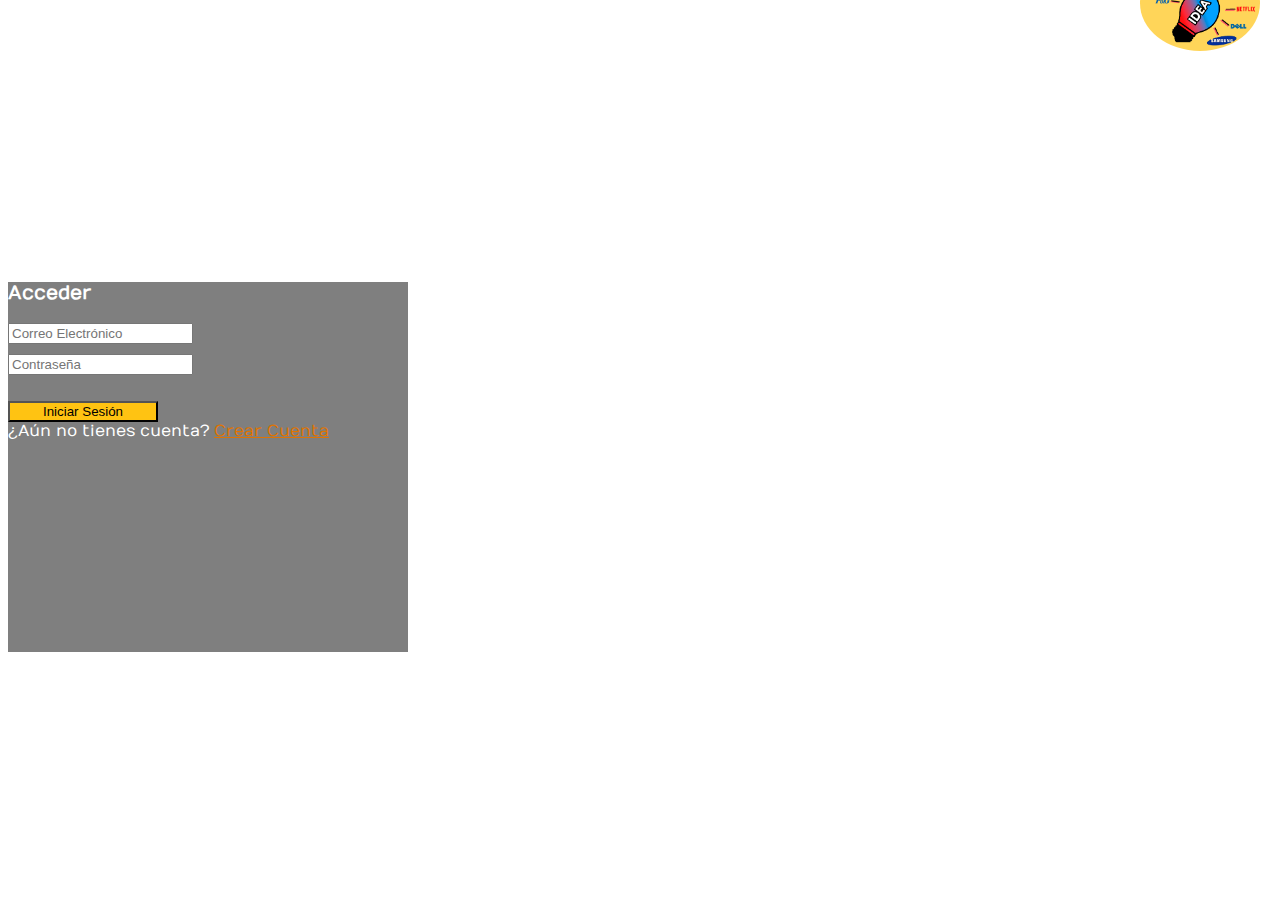
<file: target/classes/templates/index.html>
<link href="https://cdn.jsdelivr.net/npm/bootstrap@5.0.0-beta1/dist/css/bootstrap.min.css" rel="stylesheet" integrity="sha384-giJF6kkoqNQ00vy+HMDP7azOuL0xtbfIcaT9wjKHr8RbDVddVHyTfAAsrekwKmP1" crossorigin="anonymous">

<!DOCTYPE html>
<html>

<head>
    <title>Cacharerro</title>

    <link rel="stylesheet" href="https://stackpath.bootstrapcdn.com/bootstrap/4.1.3/css/bootstrap.min.css" integrity="sha384-MCw98/SFnGE8fJT3GXwEOngsV7Zt27NXFoaoApmYm81iuXoPkFOJwJ8ERdknLPMO" crossorigin="anonymous">

    <!--Fontawesome CDN-->
    <link rel="stylesheet" href="https://use.fontawesome.com/releases/v5.3.1/css/all.css" integrity="sha384-mzrmE5qonljUremFsqc01SB46JvROS7bZs3IO2EmfFsd15uHvIt+Y8vEf7N7fWAU" crossorigin="anonymous">
    <link rel="stylesheet" type="text/css" href="css/styles.css">
    <link rel="stylesheet" type="text/css" href="css/bienvenido.css">
    <script src="https://ajax.googleapis.com/ajax/libs/jquery/3.5.1/jquery.min.js"></script>
    <script type="text/javascript" language="javascript" src="js/login.js"></script>
    <script type="text/javascript" language="javascript" src="js/popup.js"></script>
</head>

<body>
    <div class="container">
        <div class="d-flex justify-content-center h-100">
            <div class="card">
                <div class="card-header">
                    <h3>Acceder</h3>
                    <div class="d-flex justify-content-end social_icon">
                        <span><img id="Git" src="img/Captura.png" alt="MDN">  </span>
                    </div>
                </div>
                <div class="card-body">
                    <form>
                        <div class="input-group form-group">
                            <div class="input-group-prepend">
                                <span class="input-group-text"><i class="fas fa-user"></i></span>
                            </div>
                            <input type="email" id="correo" class="form-control" placeholder="Correo Electrónico" required>

                        </div>
                        <div class="input-group form-group">
                            <div class="input-group-prepend">
                                <span class="input-group-text"><i class="fas fa-key"></i></span>
                            </div>
                            <input type="password" id="contraseña" class="form-control" placeholder="Contraseña" required>
                        </div>

                    </form>
                    <div class="form-group">
                        <a id="win-container"> <input type="submit" id="iniciar" value="Iniciar Sesión" class="btn float-right login_btn"></a>
                        <!-- <a href='#container-all'> <input type="submit" id="iniciar" value="Iniciar Sesión" class="btn float-right login_btn"></a> -->
                    </div>
                </div>
                <div class="card-footer">
                    <div class="d-flex justify-content-center links">
                        ¿Aún no tienes cuenta?<a href="register.html">Crear Cuenta</a>
                    </div>


                </div>
            </div>
        </div>

        <div class="container-all" id="container-all">

            <div class="popup" id="popup">
                <div class='contenedor-popup'>
                    <h3>Bienvenido Administrador</h3>
                    <form action="">
                        <span><img id="Git" src="img/perfil.jpg" alt="MDN">  </span>
                        <div class="contenedor-inputs" id="usuario">

                        </div>
                    </form>
                </div>
                <div>
                    <form action="AdminUsuarios.html">
                        <a><input type="submit" value="Administración de Usuarios" class="btn float-right inicio_btn" button style="margin: 10px" /></a>
                    </form>
                    <p></p>
                    <form action="inventario.html">
                        <a><input type="submit" value="Administración de Productos" class="btn float-right inicio_btn" button style="margin: 10px" /></a>
                    </form>

                </div>
                <a href="#" id="btn-exit-popup" onclick="popupclose()" class="btn-exit-popup"><span>x</span></a>
            </div>
        </div>

        <!--pop up usuario Estandar-->
        <div class="container-all" id="container1-all">

            <div class="popup" id="popup">
                <div class='contenedor-popup'>
                    <h3>Bienvenido Usuario</h3>
                    <form action="">
                        <span><img id="Git" src="img/perfil.jpg" alt="MDN">  </span>
                        <div class="contenedor-inputs" id="usuario1">

                        </div>
                    </form>
                </div>
                <div>
                    <form action="menuEstandar.html">
                        <a><input type="submit" value="Menú Estándar" class="btn float-right inicio_btn" button style="margin: 10px" /></a>
                    </form>
                </div>
                <a href="#" id="btn-exit-popup" onclick="popupclose1()" class="btn-exit-popup"><span>x</span></a>
            </div>
        </div>

        <!--pop up usuario Coordinador-->
        <div class="container-all" id="container2-all">

            <div class="popup" id="popup">
                <div class='contenedor-popup'>
                    <h3>Bienvenido Coordinador</h3>
                    <form action="">
                        <span><img id="Git" src="img/perfil.jpg" alt="MDN">  </span>
                        <div class="contenedor-inputs" id="usuario2">

                        </div>
                        <div class="contenedor-inputs" id="zonaLogin"></div>
                    </form>

                </div>
                <div>
                    <form action="ordenes.html">
                        <a><input type="submit" value="Gestion de Ordenes" class="btn float-right inicio_btn" button style="margin: 10px" /></a>
                    </form>

                    <p></p>

                    <form action="index.html">
                        <a><input type="submit" value="Cerrar Sesión" class="btn float-right inicio_btn" button style="margin: 10px" /></a>
                    </form>
                </div>

                <a href="#" id="btn-exit-popup" onclick="popupclose2()" class="btn-exit-popup"><span>x</span></a>
            </div>
        </div>

        <!--pop up usuario Asesor Comercial-->
        <div class="container-all" id="container3-all">

            <div class="popup" id="popup">
                <div class='contenedor-popup'>
                    <h3>Bienvenido Asesor</h3>
                    <form action="">
                        <span><img id="Git" src="img/perfil.jpg" alt="MDN"> </span>
                        <div class="contenedor-inputs" id="usuario3">

                        </div>
                        <div class="contenedor-inputs" id="zonaLogin"></div>
                    </form>

                </div>
                <div>
                    <form action="ordenesAsesor.html">
                        <a><input type="submit" value="Creación de Ordenes" class="btn float-right inicio_btn" button style="margin: 10px" /></a>
                    </form>

                    <p></p>

                    <form action="index.html">
                        <a><input type="submit" value="Cerrar Sesión" class="btn float-right inicio_btn" button style="margin: 10px" /></a>
                    </form>
                </div>

                <a href="#" id="btn-exit-popup" onclick="popupclose3()" class="btn-exit-popup"><span>x</span></a>
            </div>
        </div>

    </div>
</body>

</html>
</file>
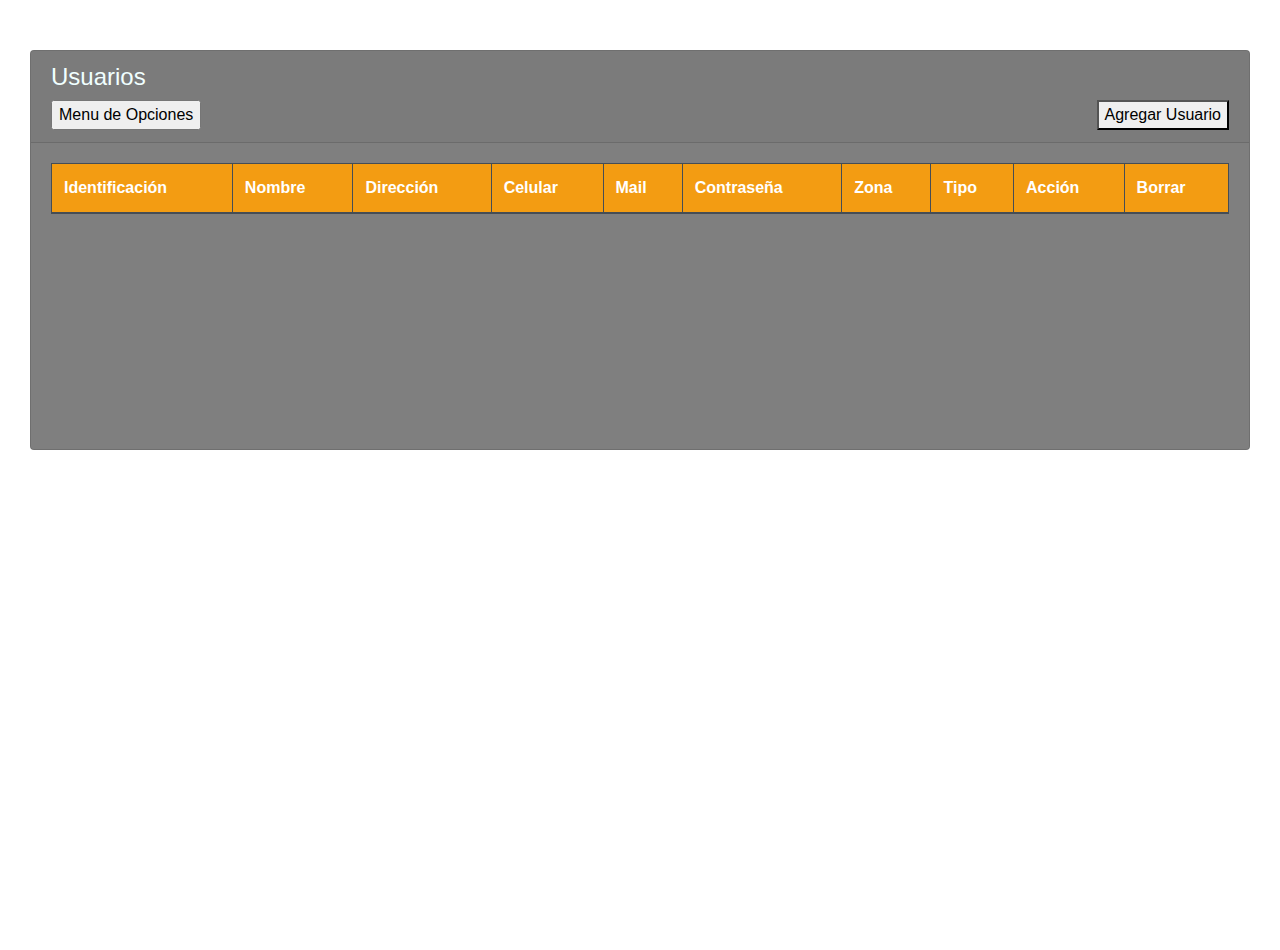
<file: target/classes/templates/AdminUsuarios.html>
<!DOCTYPE html>
<html lang="en">

<head>
    <meta charset="UTF-8" />
    <title>Administrar Usuarios</title>
    <link rel="stylesheet" href="https://cdnjs.cloudflare.com/ajax/libs/twitter-bootstrap/4.0.0-alpha.6/css/bootstrap.min.css" />
    <link rel="stylesheet" type="text/css" href="css/AdminUsuarios.css" />
    <link rel="stylesheet" href="https://stackpath.bootstrapcdn.com/bootstrap/4.1.3/css/bootstrap.min.css" integrity="sha384-MCw98/SFnGE8fJT3GXwEOngsV7Zt27NXFoaoApmYm81iuXoPkFOJwJ8ERdknLPMO" crossorigin="anonymous">
</head>

<body>
    <!-- partial:index.partial.html -->


    <div class="container">
        <div class="mx-auto col-sm-16 main-section" id="myTab" role="tablist">

            <div class="tab-content" id="myTabContent">

                <div class="tab-pane fade show active" id="list" role="tabpanel" aria-labelledby="list-tab">
                    <div class="card">

                        <div class="card-header">
                            <h4>Usuarios</h4>
                            <div>
                                <button type="button" style="float: right" onclick=openFormAdd() id="save">Agregar Usuario</button></div>

                            <form action="menuAdmin.html">
                                <input type="submit" value="Menu de Opciones" style="float: center" button style="margin: 20px" />
                            </form>
                        </div>



                        <div class="card-body">
                            <div class="table-responsive">
                                <table id="cloneList" class="table table-bordered table-hover table-striped table-dark ">
                                    <thead>
                                        <tr>
                                            <th scope="col">Identificación</th>
                                            <th scope="col">Nombre</th>
                                            <th scope="col">Dirección</th>
                                            <th scope="col">Celular</th>
                                            <th scope="col">Mail</th>
                                            <th scope="col">Contraseña</th>
                                            <th scope="col">Zona</th>
                                            <th scope="col">Tipo</th>
                                            <th scope="col">Acción</th>
                                            <th scope="col">Borrar</th>
                                        </tr>
                                    </thead>
                                    <tbody id="cloneList tbody">
                                    </tbody>
                                </table>
                            </div>
                        </div>

                    </div>
                </div>
            </div>
        </div>


        <div class="form-popup-bg">
            <div class="form-container">
                <button id="btnCloseForm" class="close-button">X</button>
                <form>
                    <!-- action=""-->
                    <h3>Actualizar Usuario</h3>
                    <form>
                        <input class="form-group" id="identificacion-usr" type="text" placeholder="Identificación" required>
                        <input class="form-group" id="nombre-usr" type="text" placeholder="Nombre" required>
                        <input class="form-group" id="direccion-usr" type="text" placeholder="Dirección" required>
                        <input class="form-group" id="celular-usr" type="text" placeholder="Celular" required>
                        <input class="form-group" id="email-usr" type="text" placeholder="Email" required>
                        <input class="form-group" id="contrasena-usr" type="text" placeholder="Contraseña" required>
                        <input class="form-group" id="zona-usr" type="text" placeholder="Zona" required>
                        <select class="form-group" id="tipo-usr" type="text" placeholder="Seleccione Tipo Usuario" required>
                            <option value="ASE">ASE</option>
                            <option value="COORD">COORD</option>     
                            <option value="ADM">ADM</option>                      
                        </select>
                        <div id="id_usr" value=""></div>
                        <button id="btn_post_update">Guardar</button>
                    </form>
            </div>
        </div>

        <div class="form1-popup-bg">
            <div class="form-container">
                <button id="btnCloseForm" class="close-button">X</button>
                <form>
                    <!-- action=""-->
                    <h3>Agregar Usuario</h3>
                    <form>
                        <!--   <input class="form-group" id="id1-usr" type="number" placeholder="Id" required> -->
                        <input class="form-group" id="identificacion1-usr" type="text" placeholder="Identificación" required>
                        <input class="form-group" id="nombre1-usr" type="text" placeholder="Nombre" required>
                        <input class="form-group" id="direccion1-usr" type="text" placeholder="Dirección" required>
                        <input class="form-group" id="celular1-usr" type="text" placeholder="Celular" required>
                        <input class="form-group" id="email1-usr" type="text" placeholder="Email" required>
                        <input class="form-group" id="contrasena1-usr" type="text" placeholder="Contraseña" required>
                        <input class="form-group" id="zona1-usr" type="text" placeholder="Zona" required>
                        <select class="form-group" id="tipo1-usr" type="text" placeholder="Seleccione Tipo Usuario" required>
                            <option value="ASE">ASE</option>
                            <option value="COORD">COORD</option>     
                            <option value="ADM">ADM</option>                      
                        </select>
                        <!--    <div id="id_usr" value=""></div> -->
                        <button id="btn_save_user">Guardar</button>
                    </form>
            </div>
        </div>
        <!-- partial -->
        <script src="https://cdnjs.cloudflare.com/ajax/libs/jquery/3.1.1/jquery.min.js"></script>
        <script src="js/AdminUsuarios.js"></script>
</body>

</html>
</file>
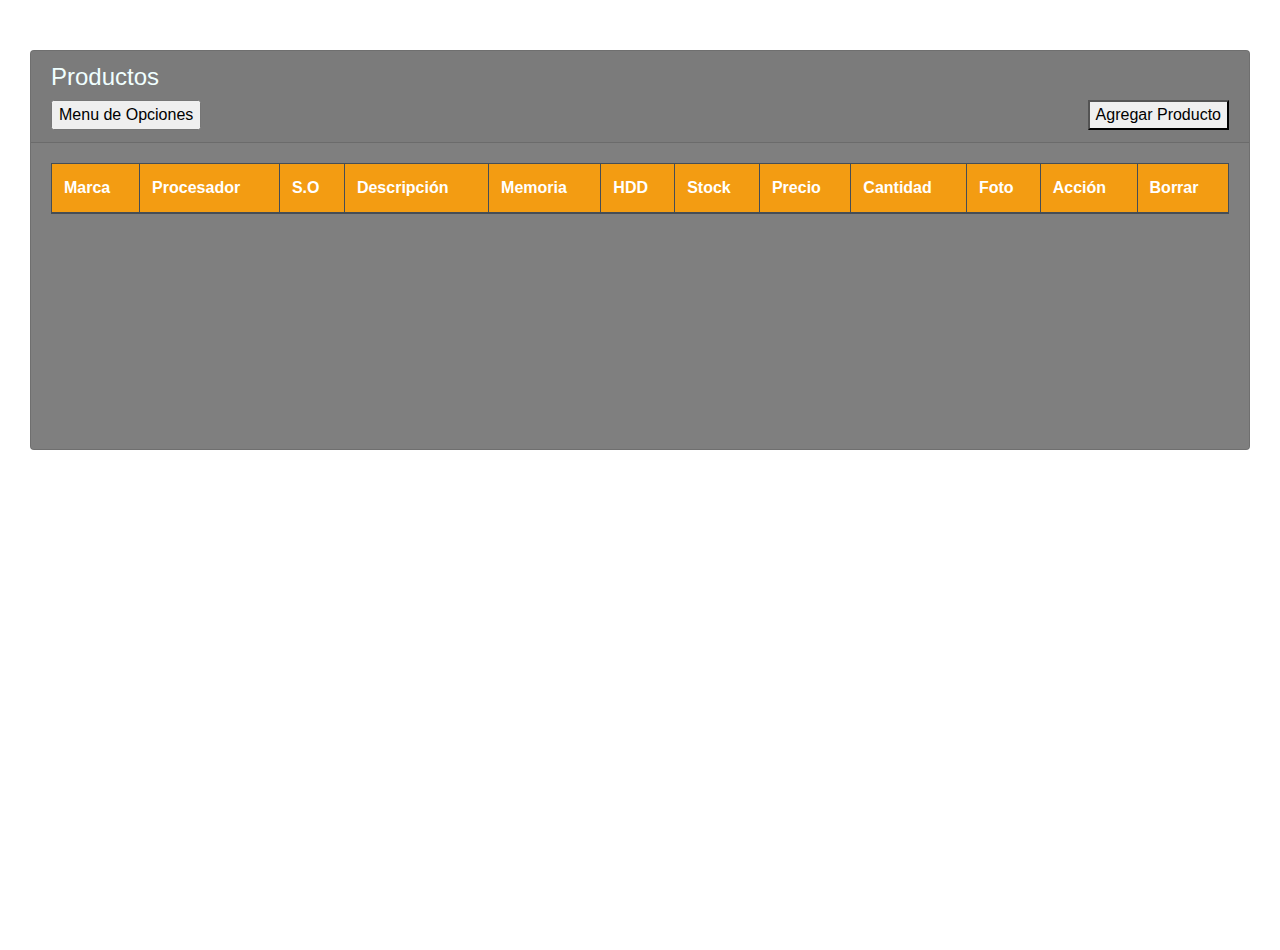
<file: target/classes/templates/inventario.html>
<!DOCTYPE html>
<html lang="en">

<head>
    <meta charset="UTF-8" />
    <title>Registrar Productos</title>
    <link rel="stylesheet" href="https://cdnjs.cloudflare.com/ajax/libs/twitter-bootstrap/4.0.0-alpha.6/css/bootstrap.min.css" />
    <link rel="stylesheet" type="text/css" href="css/inventario.css" />
    <link rel="stylesheet" href="https://stackpath.bootstrapcdn.com/bootstrap/4.1.3/css/bootstrap.min.css" integrity="sha384-MCw98/SFnGE8fJT3GXwEOngsV7Zt27NXFoaoApmYm81iuXoPkFOJwJ8ERdknLPMO" crossorigin="anonymous">
</head>

<body>
    <!-- partial:index.partial.html -->


    <div class="container">
        <div class="mx-auto col-sm-16 main-section" id="myTab" role="tablist">

            <div class="tab-content" id="myTabContent">
                <div class="tab-pane fade show active" id="list" role="tabpanel" aria-labelledby="list-tab">
                    <div class="card">
                        <div class="card-header">
                            <h4>Productos</h4>
                            <button type="button" style="float: right" onclick=openFormAddP()>Agregar Producto</button>

                            <form action="menu.html">
                                <input type="submit" value="Menu de Opciones" style="float: center" button style="margin: 20px" />
                            </form>

                        </div>



                        <div class="card-body">
                            <div class="table-responsive">
                                <table id="cloneList" class="table table-bordered table-hover table-striped table-dark ">
                                    <thead>
                                        <tr>
                                            <th scope="col">Marca</th>
                                            <th scope="col">Procesador</th>
                                            <th scope="col">S.O</th>
                                            <th scope="col">Descripción</th>
                                            <th scope="col">Memoria</th>
                                            <th scope="col">HDD</th>
                                            <th scope="col">Stock</th>
                                            <th scope="col">Precio</th>
                                            <th scope="col">Cantidad</th>
                                            <th scope="col">Foto</th>
                                            <th scope="col">Acción</th>
                                            <th scope="col">Borrar</th>
                                        </tr>
                                    </thead>
                                    <tbody id="cloneList tbody">
                                    </tbody>
                                </table>
                            </div>
                        </div>

                    </div>
                </div>
            </div>
        </div>


        <div class="form-popup-bg">
            <div class="form-container">
                <button id="btnCloseForm" class="close-button">X</button>
                <form>
                    <!-- action=""-->
                    <h3>Actualizar Producto</h3>
                    <form>
                        <input class="form-group" id="marca-producto" type="text" placeholder="Marca" required>
                        <input class="form-group" id="procesador-producto" type="text" placeholder="Procesador" required>
                        <input class="form-group" id="so-producto" type="text" placeholder="Sistema Operativo" required>
                        <input class="form-group" id="descripcion-producto" type="text" placeholder="Descripción" required>
                        <input class="form-group" id="memoria-producto" type="text" placeholder="Memoria" required>
                        <input class="form-group" id="hdd-producto" type="text" placeholder="Disco Duro" required>
                        <select class="form-group" id="stock-producto" type="text" placeholder="Disponibilidad" required>
                            <option value=true>Disponible</option>
                            <option value=false>No Disponible</option>     
                        </select>
                        <input class="form-group" id="precio-producto" type="number" placeholder="Precio" required>
                        <input class="form-group" id="cantidad-producto" type="number" placeholder="Cantidad" required>
                        <input class="form-group" id="foto-producto" type="text" placeholder="Fotografia">
                        <div id="id_pro" value=""></div>
                        <button id="btn_post_update">Guardar</button>
                    </form>
            </div>
        </div>

        <div class="form1-popup-bg">
            <div class="form-container">
                <button id="btnCloseForm" class="close-button">X</button>
                <form>
                    <!-- action=""-->
                    <h3>Agregar Producto</h3>
                    <form>
                        <!-- <input class="form-group" id="id1-producto" type="text" placeholder="Id" required> -->
                        <input class="form-group" id="marca1-producto" type="text" placeholder="Marca" required>
                        <input class="form-group" id="procesador1-producto" type="text" placeholder="Procesador" required>
                        <input class="form-group" id="so1-producto" type="text" placeholder="Sistema Operativo" required>
                        <input class="form-group" id="descripcion1-producto" type="text" placeholder="Descripción" required>
                        <input class="form-group" id="memoria1-producto" type="text" placeholder="Memoria" required>
                        <input class="form-group" id="hdd1-producto" type="text" placeholder="Disco Duro" required>
                        <select class="form-group" id="stock1-producto" type="text" placeholder="Disponibilidad" required>
                                <option value=true>Disponible</option>
                                <option value=false>No Disponible</option>     
                            </select>
                        <input class="form-group" id="precio1-producto" type="number" placeholder="Precio" required>
                        <input class="form-group" id="cantidad1-producto" type="number" placeholder="Cantidad" required>
                        <input class="form-group" id="foto1-producto" type="text" placeholder="Fotografia">
                        <div id="id_pro" value=""></div>
                        <button id="btn_post_create">Guardar</button>
                    </form>
            </div>
        </div>
        <!-- partial -->
        <script src="https://cdnjs.cloudflare.com/ajax/libs/jquery/3.1.1/jquery.min.js"></script>
        <script src="js/inventario.js"></script>
</body>

</html>
</file>
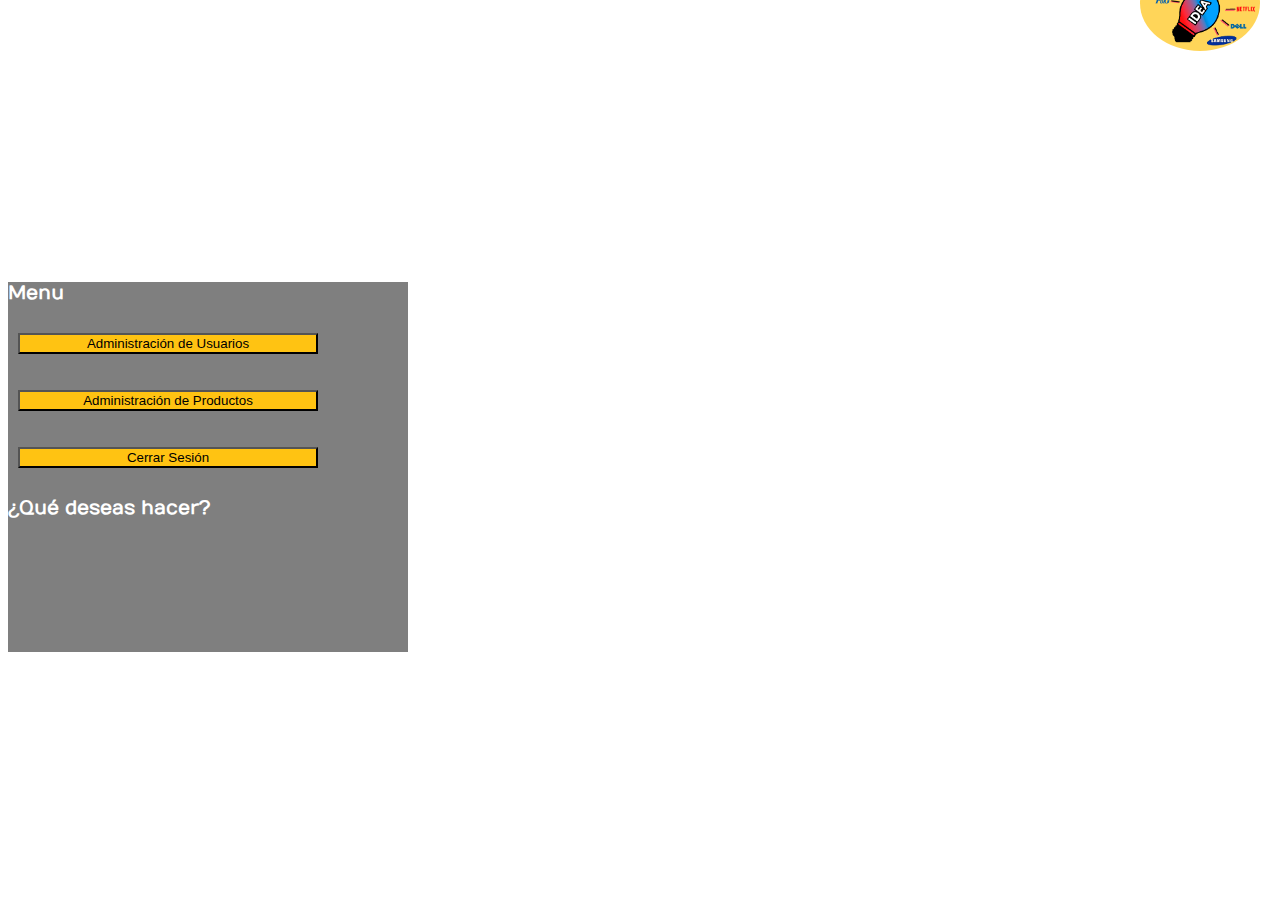
<file: target/classes/templates/menu.html>
<link href="https://cdn.jsdelivr.net/npm/bootstrap@5.0.0-beta1/dist/css/bootstrap.min.css" rel="stylesheet" integrity="sha384-giJF6kkoqNQ00vy+HMDP7azOuL0xtbfIcaT9wjKHr8RbDVddVHyTfAAsrekwKmP1" crossorigin="anonymous">

<!DOCTYPE html>
<html>

<head>
    <title>Menu Cacharerro</title>

    <link rel="stylesheet" href="https://stackpath.bootstrapcdn.com/bootstrap/4.1.3/css/bootstrap.min.css" integrity="sha384-MCw98/SFnGE8fJT3GXwEOngsV7Zt27NXFoaoApmYm81iuXoPkFOJwJ8ERdknLPMO" crossorigin="anonymous">

    <!--Fontawesome CDN-->
    <link rel="stylesheet" href="https://use.fontawesome.com/releases/v5.3.1/css/all.css" integrity="sha384-mzrmE5qonljUremFsqc01SB46JvROS7bZs3IO2EmfFsd15uHvIt+Y8vEf7N7fWAU" crossorigin="anonymous">
    <link rel="stylesheet" type="text/css" href="css/styles.css">
    <link rel="stylesheet" type="text/css" href="css/bienvenido.css">
    <script src="https://ajax.googleapis.com/ajax/libs/jquery/3.5.1/jquery.min.js"></script>
    <script type="text/javascript" language="javascript" src="js/register.js"></script>

</head>

<body>
    <div class="container">
        <div class="d-flex justify-content-center h-100">
            <div class="card">
                <div class="card-header">
                    <h3>Menu</h3>

                    <div class="d-flex justify-content-end social_icon">
                        <span><img id="Git" src="img/Captura.png" alt="MDN">  </span>
                    </div>
                </div>
                <div class="card-body">

                    <div>
                        <form action="AdminUsuarios.html">
                            <a><input type="submit" value="Administración de Usuarios" class="btn float-right inicio_btn" button style="margin: 10px" /></a>
                        </form>

                        <form action="inventario.html">
                            <a><input type="submit" value="Administración de Productos" class="btn float-right inicio_btn" button style="margin: 10px" /></a>
                        </form>

                        <form action="index.html">
                            <a><input type="submit" value="Cerrar Sesión" class="btn float-right inicio_btn" button style="margin: 10px" /></a>
                        </form>

                    </div>

                </div>
                <div class="card-footer">
                    <div class="d-flex justify-content-center links">
                        <h3>¿Qué deseas hacer?</h3>
                    </div>



</body>

</html>
</file>
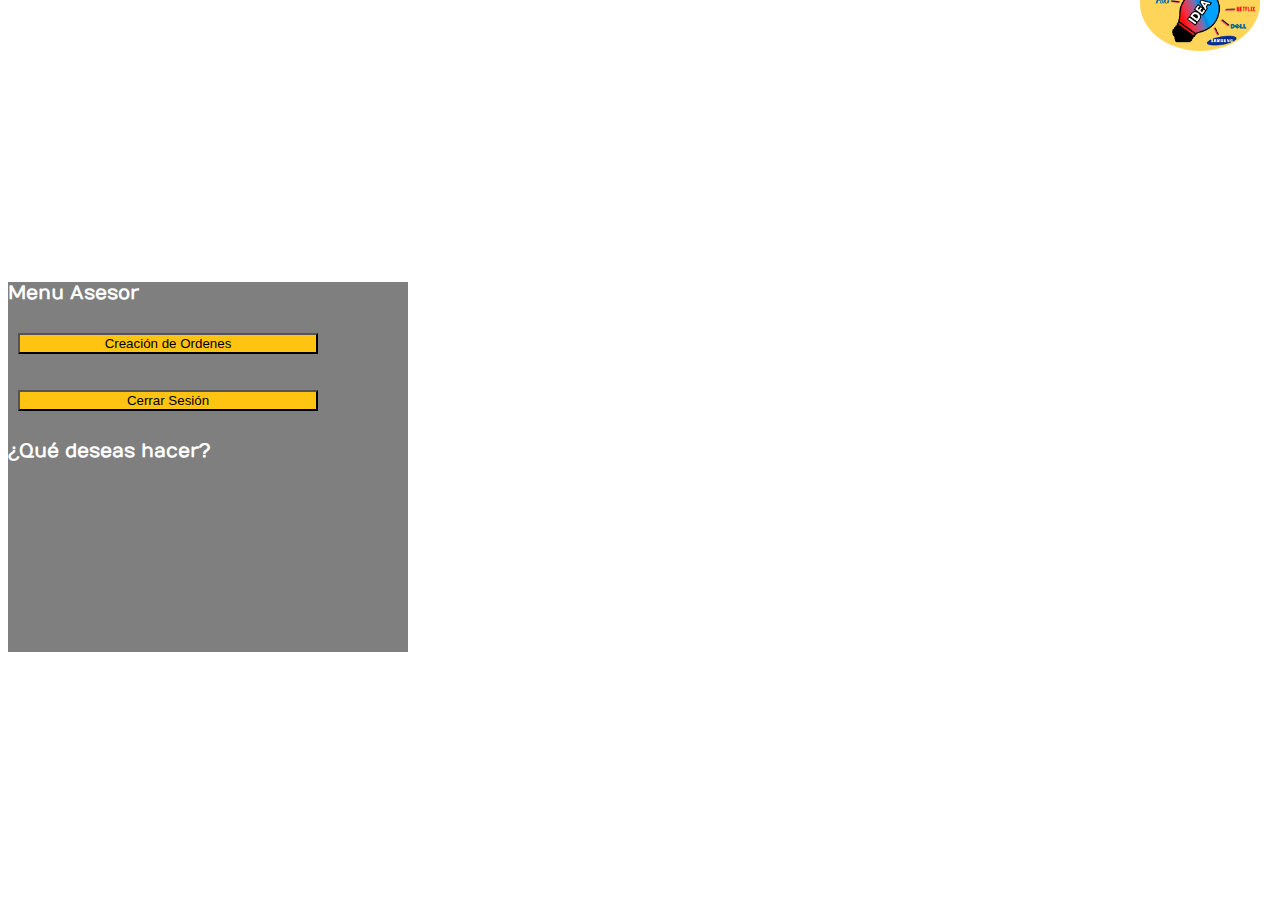
<file: target/classes/templates/menuAsesor.html>
<link href="https://cdn.jsdelivr.net/npm/bootstrap@5.0.0-beta1/dist/css/bootstrap.min.css" rel="stylesheet" integrity="sha384-giJF6kkoqNQ00vy+HMDP7azOuL0xtbfIcaT9wjKHr8RbDVddVHyTfAAsrekwKmP1" crossorigin="anonymous">

<!DOCTYPE html>
<html>

<head>
    <title>Menu Cacharerro</title>

    <link rel="stylesheet" href="https://stackpath.bootstrapcdn.com/bootstrap/4.1.3/css/bootstrap.min.css" integrity="sha384-MCw98/SFnGE8fJT3GXwEOngsV7Zt27NXFoaoApmYm81iuXoPkFOJwJ8ERdknLPMO" crossorigin="anonymous">

    <!--Fontawesome CDN-->
    <link rel="stylesheet" href="https://use.fontawesome.com/releases/v5.3.1/css/all.css" integrity="sha384-mzrmE5qonljUremFsqc01SB46JvROS7bZs3IO2EmfFsd15uHvIt+Y8vEf7N7fWAU" crossorigin="anonymous">
    <link rel="stylesheet" type="text/css" href="css/styles.css">
    <link rel="stylesheet" type="text/css" href="css/bienvenido.css">
    <script src="https://ajax.googleapis.com/ajax/libs/jquery/3.5.1/jquery.min.js"></script>
    <script type="text/javascript" language="javascript" src="js/register.js"></script>

</head>

<body>
    <div class="container">
        <div class="d-flex justify-content-center h-100">
            <div class="card">
                <div class="card-header">
                    <h3>Menu Asesor</h3>

                    <div class="d-flex justify-content-end social_icon">
                        <span><img id="Git" src="img/Captura.png" alt="MDN">  </span>
                    </div>
                </div>
                <div class="card-body">

                    <div>
                        <form action="inventario.html">
                            <a><input type="submit" value="Creación de Ordenes" class="btn float-right inicio_btn" button style="margin: 10px" /></a>
                        </form>

                        <form action="index.html">
                            <a><input type="submit" value="Cerrar Sesión" class="btn float-right inicio_btn" button style="margin: 10px" /></a>
                        </form>

                    </div>

                </div>
                <div class="card-footer">
                    <div class="d-flex justify-content-center links">
                        <h3>¿Qué deseas hacer?</h3>
                    </div>



</body>

</html>
</file>
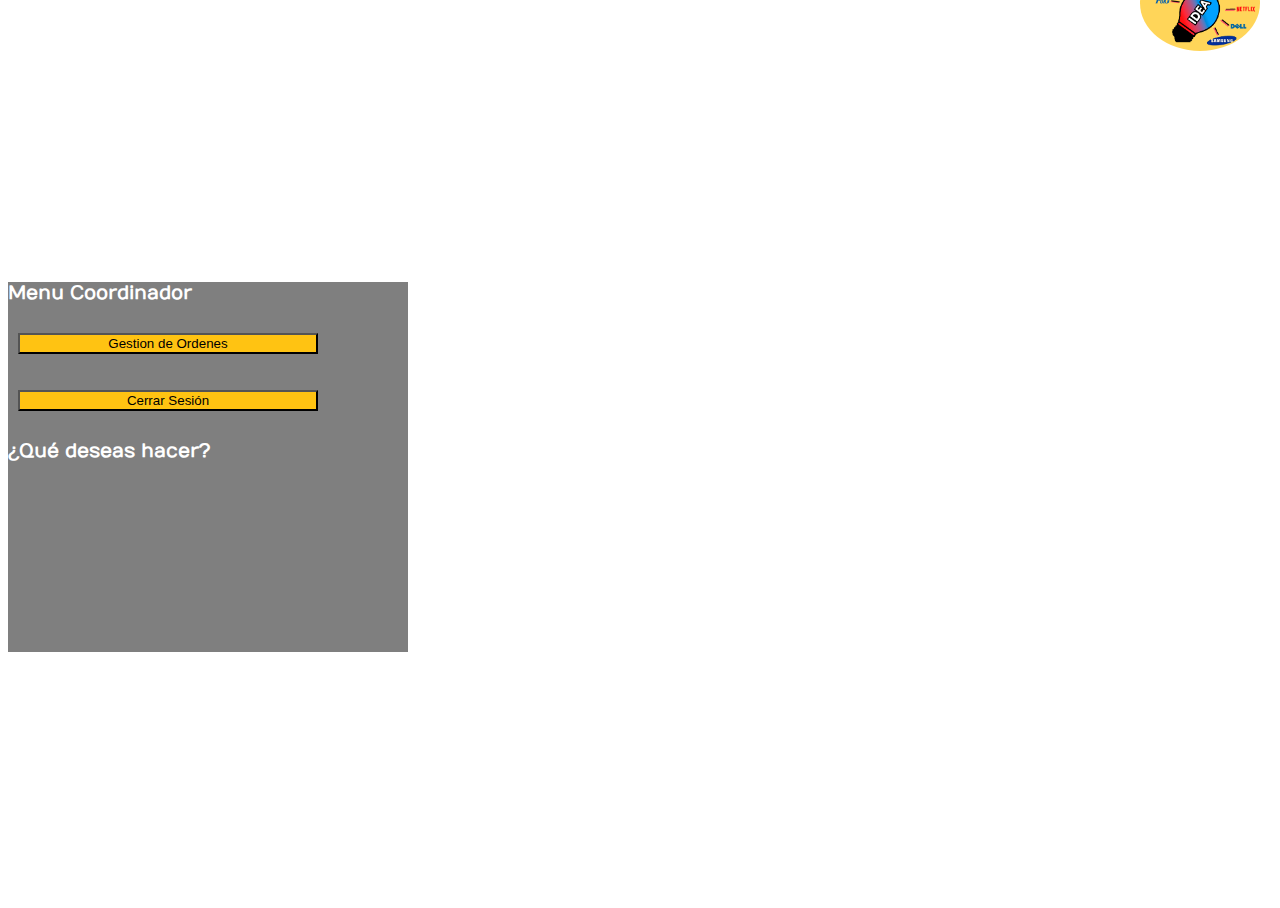
<file: target/classes/templates/menuCoordinador.html>
<link href="https://cdn.jsdelivr.net/npm/bootstrap@5.0.0-beta1/dist/css/bootstrap.min.css" rel="stylesheet" integrity="sha384-giJF6kkoqNQ00vy+HMDP7azOuL0xtbfIcaT9wjKHr8RbDVddVHyTfAAsrekwKmP1" crossorigin="anonymous">

<!DOCTYPE html>
<html>

<head>
    <title>Menu Cacharerro</title>

    <link rel="stylesheet" href="https://stackpath.bootstrapcdn.com/bootstrap/4.1.3/css/bootstrap.min.css" integrity="sha384-MCw98/SFnGE8fJT3GXwEOngsV7Zt27NXFoaoApmYm81iuXoPkFOJwJ8ERdknLPMO" crossorigin="anonymous">

    <!--Fontawesome CDN-->
    <link rel="stylesheet" href="https://use.fontawesome.com/releases/v5.3.1/css/all.css" integrity="sha384-mzrmE5qonljUremFsqc01SB46JvROS7bZs3IO2EmfFsd15uHvIt+Y8vEf7N7fWAU" crossorigin="anonymous">
    <link rel="stylesheet" type="text/css" href="css/styles.css">
    <link rel="stylesheet" type="text/css" href="css/bienvenido.css">
    <script src="https://ajax.googleapis.com/ajax/libs/jquery/3.5.1/jquery.min.js"></script>
    <script type="text/javascript" language="javascript" src="js/register.js"></script>

</head>

<body>
    <div class="container">
        <div class="d-flex justify-content-center h-100">
            <div class="card">
                <div class="card-header">
                    <h3>Menu Coordinador</h3>

                    <div class="d-flex justify-content-end social_icon">
                        <span><img id="Git" src="img/Captura.png" alt="MDN">  </span>
                    </div>
                </div>
                <div class="card-body">

                    <div>
                        <form action="ordenes.html">
                            <a><input type="submit" value="Gestion de Ordenes" class="btn float-right inicio_btn" button style="margin: 10px" /></a>
                        </form>

                        <form action="index.html">
                            <a><input type="submit" value="Cerrar Sesión" class="btn float-right inicio_btn" button style="margin: 10px" /></a>
                        </form>

                    </div>

                </div>
                <div class="card-footer">
                    <div class="d-flex justify-content-center links">
                        <h3>¿Qué deseas hacer?</h3>
                    </div>



</body>

</html>
</file>
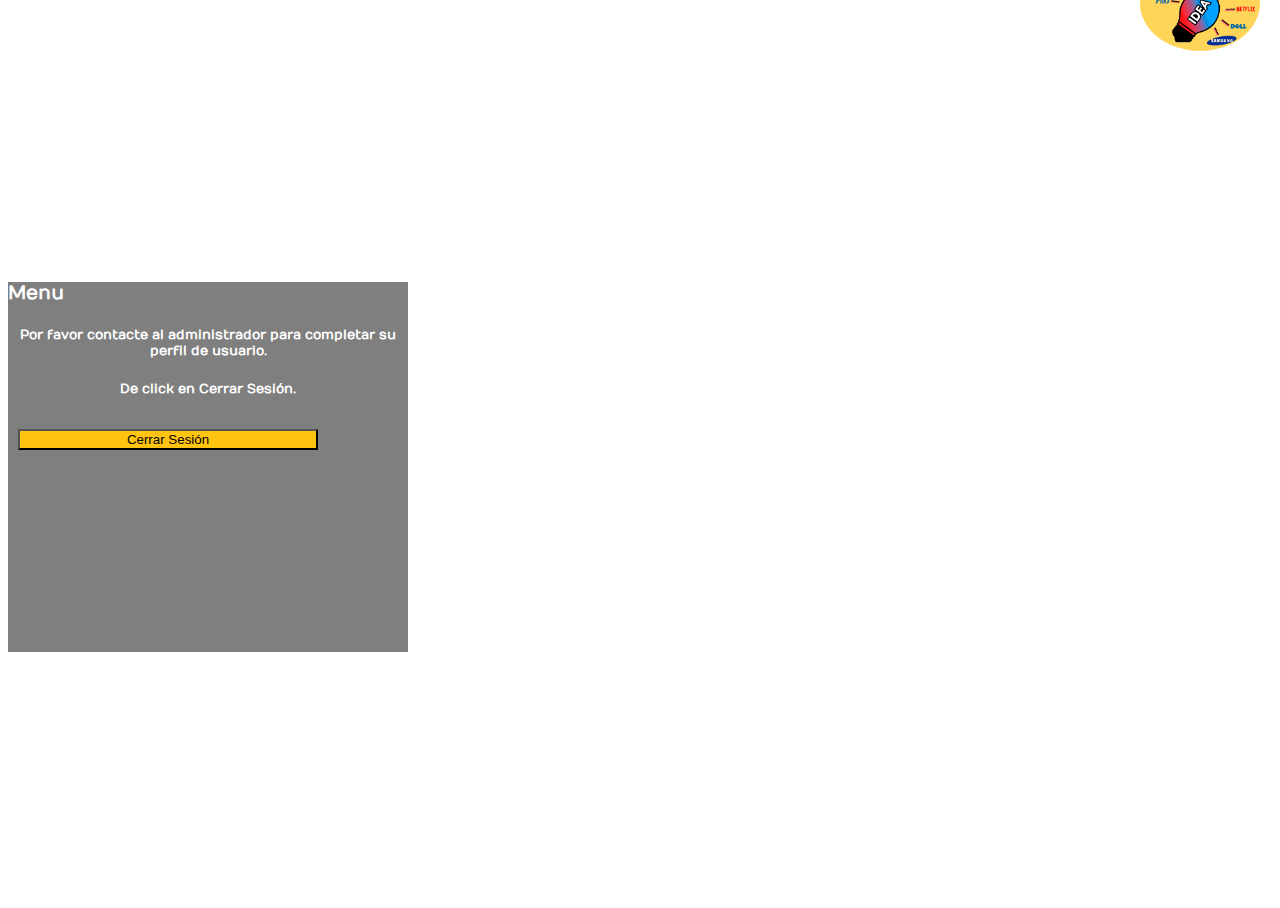
<file: target/classes/templates/menuEstandar.html>
<link href="https://cdn.jsdelivr.net/npm/bootstrap@5.0.0-beta1/dist/css/bootstrap.min.css" rel="stylesheet" integrity="sha384-giJF6kkoqNQ00vy+HMDP7azOuL0xtbfIcaT9wjKHr8RbDVddVHyTfAAsrekwKmP1" crossorigin="anonymous">

<!DOCTYPE html>
<html>

<head>
    <title>Menu Cacharerro</title>

    <link rel="stylesheet" href="https://stackpath.bootstrapcdn.com/bootstrap/4.1.3/css/bootstrap.min.css" integrity="sha384-MCw98/SFnGE8fJT3GXwEOngsV7Zt27NXFoaoApmYm81iuXoPkFOJwJ8ERdknLPMO" crossorigin="anonymous">

    <!--Fontawesome CDN-->
    <link rel="stylesheet" href="https://use.fontawesome.com/releases/v5.3.1/css/all.css" integrity="sha384-mzrmE5qonljUremFsqc01SB46JvROS7bZs3IO2EmfFsd15uHvIt+Y8vEf7N7fWAU" crossorigin="anonymous">
    <link rel="stylesheet" type="text/css" href="css/styles.css">
    <link rel="stylesheet" type="text/css" href="css/bienvenido.css">
    <script src="https://ajax.googleapis.com/ajax/libs/jquery/3.5.1/jquery.min.js"></script>
    <script type="text/javascript" language="javascript" src="js/register.js"></script>

</head>

<body>
    <div class="container">
        <div class="d-flex justify-content-center h-100">
            <div class="card">
                <div class="card-header">
                    <h3>Menu</h3>

                    <div class="d-flex justify-content-end social_icon">
                        <span><img id="Git" src="img/Captura.png" alt="MDN">  </span>
                    </div>
                </div>
                <div class="card-body">

                    <div>
                        <div class="card-header">
                            <p>
                                <h5>Por favor contacte al administrador para completar su perfil de usuario.</h5>
                                <h5>De click en Cerrar Sesión.</h5>
                            </p>
                        </div>

                        <form action="index.html">
                            <a><input type="submit" value="Cerrar Sesión" class="btn float-right inicio_btn" button style="margin: 10px" /></a>
                        </form>

                    </div>

                </div>
                <div class="card-footer">
                    <!-- <div class="d-flex justify-content-center links">
                        <h3>¿Qué deseas hacer?</h3>
                    </div> -->



</body>

</html>
</file>
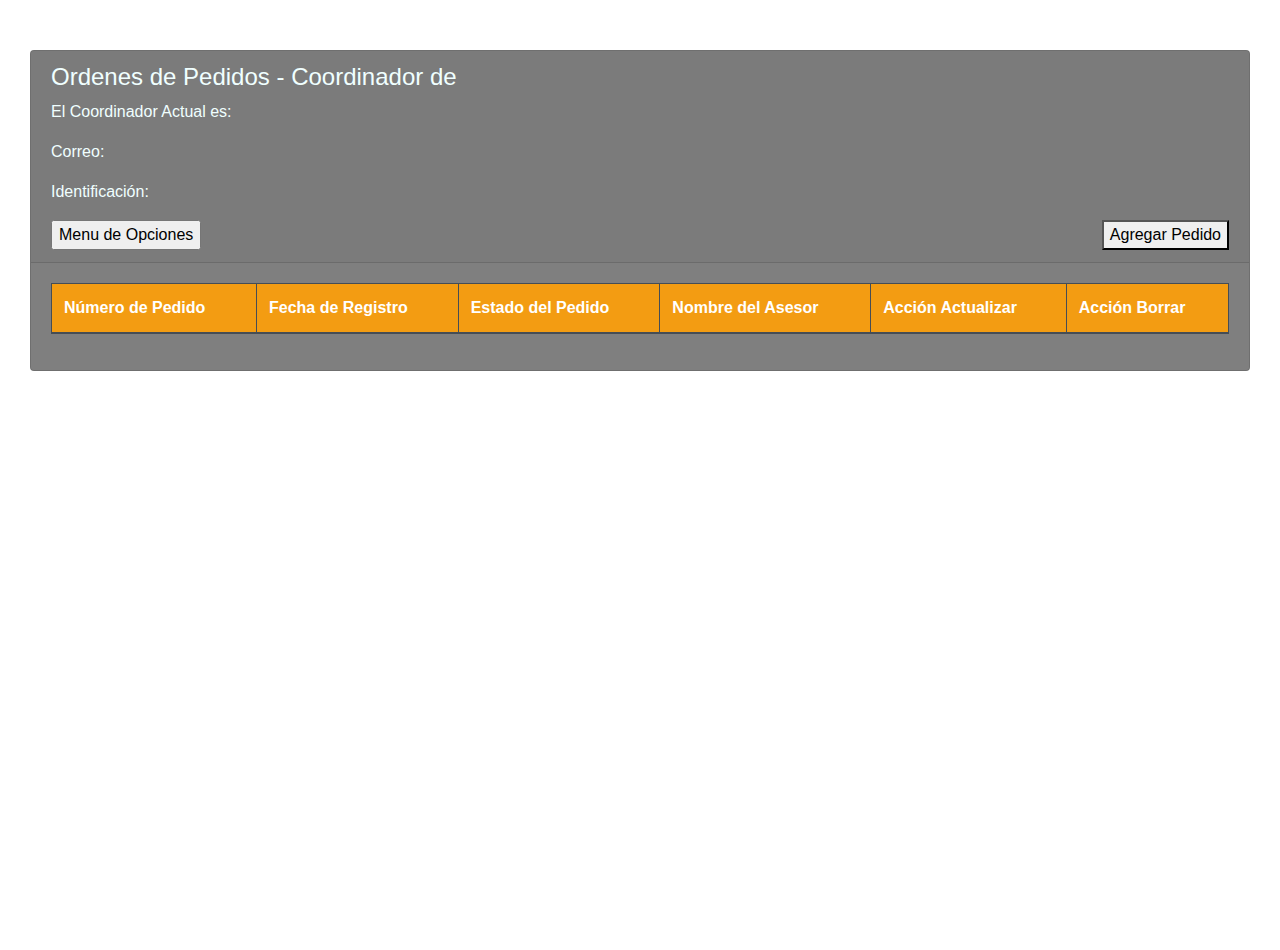
<file: target/classes/templates/ordenes.html>
<!DOCTYPE html>
<html lang="en">

<head>
    <meta charset="UTF-8" />
    <title>Registrar Ordenes - Coordinador de Zona</title>
    <link rel="stylesheet" href="https://cdnjs.cloudflare.com/ajax/libs/twitter-bootstrap/4.0.0-alpha.6/css/bootstrap.min.css" />
    <link rel="stylesheet" type="text/css" href="css/ordenes.css" />
    <link rel="stylesheet" href="https://stackpath.bootstrapcdn.com/bootstrap/4.1.3/css/bootstrap.min.css" integrity="sha384-MCw98/SFnGE8fJT3GXwEOngsV7Zt27NXFoaoApmYm81iuXoPkFOJwJ8ERdknLPMO" crossorigin="anonymous">
</head>

<body>
    <!-- partial:index.partial.html -->


    <div class="container">
        <div class="mx-auto col-sm-16 main-section" id="myTab" role="tablist">

            <div class="tab-content" id="myTabContent">
                <div class="tab-pane fade show active" id="list" role="tabpanel" aria-labelledby="list-tab">
                    <div class="card">
                        <div class="card-header">
                            <h4>Ordenes de Pedidos - Coordinador de <span id="zonaLogin"></span></h4>
                            <p>El Coordinador Actual es: <span id="usuario2"></span> </p>
                            <p>Correo: <span id="userEmail"></span> </p>
                            <p>Identificación: <span id="userIdentification"></span> </p>


                            <button type="button" style="float: right" onclick=openFormAddO()>Agregar Pedido</button>

                            <form action="menuCoordinador.html">
                                <input type="submit" value="Menu de Opciones" style="float: center" button style="margin: 20px" />
                            </form>

                        </div>



                        <div class="card-body">
                            <div class="table-responsive">
                                <table id="cloneList" class="table table-bordered table-hover table-striped table-dark ">
                                    <thead>
                                        <tr>
                                            <th scope="col">Número de Pedido</th>
                                            <th scope="col">Fecha de Registro</th>
                                            <th scope="col">Estado del Pedido</th>
                                            <th scope="col">Nombre del Asesor</th>
                                            <!-- <th scope="col">Zona</th> -->
                                            <th scope="col">Acción Actualizar</th>
                                            <th scope="col">Acción Borrar</th>
                                        </tr>
                                    </thead>
                                    <tbody id="cloneList tbody">
                                    </tbody>
                                </table>
                            </div>
                        </div>

                    </div>
                </div>
            </div>
        </div>


        <div class="form-popup-bg">
            <div class="form-container">
                <button id="btnCloseForm" class="close-button">X</button>
                <form>
                    <!-- action=""-->
                    <h3>Actualizar Pedido</h3>
                    <br>
                    <form>
                        <label for="numeroPedido">Numero de Pedido  &nbsp;&nbsp;&nbsp;&nbsp;&nbsp;&nbsp;&nbsp;&nbsp;&nbsp;&nbsp;&nbsp;&nbsp;   </label> <label for="fechaRegistro">Fecha de Registro &nbsp;&nbsp;&nbsp;&nbsp;&nbsp;&nbsp;&nbsp;&nbsp;&nbsp;&nbsp;&nbsp;&nbsp;&nbsp;</label>
                        <label for="asesor">Asesor</label>
                        <br>


                        <input class="form-group" id="numeroPedido" type="text" placeholder="Número de Pedido" required disabled>
                        <input class="form-group" id="fechaRegistro" type="text" placeholder="Fecha de Registro" required disabled>
                        <!--  <input class="form-group" id="estadoPedido" type="text" placeholder="Estado del pedido" required>-->
                        <input id="asesor" type="text" placeholder="Nombre del Asesor" required disabled>
                        <br>

                        <label for="fechaRegistro">Estado del Pedido: </label>
                        <select id="estadoPedido" class="form-group" required>
                            <option value=Pendiente>Pendiente</option>
                            <option value=Aprobada>Aprobada</option>
                            <option value=Rechazada>Rechazada</option>     
                        </select>


                        <!--<input class="form-group" id="zona-producto" type="text" placeholder="Zona" required>-->

                    </form>
                    <div id="detallePedido">


                    </div>
                    <div class="centrada" id="id_pro" value="">
                        <button class="btn btn-default" id="btn_post_update">Guardar Estado</button>

                        <form action="inventario.html">
                            <!-- <button>Ver Stock Disponible</button> -->
                        </form>
                    </div>
            </div>
        </div>

        <div class="form1-popup-bg">
            <div class="form-container">
                <button id="btnCloseForm" class="close-button">X</button>
                <form>
                    <!-- action=""-->
                    <h3>Agregar Pedido</h3>
                    <form>
                        <!-- <input class="form-group" id="id1-producto" type="text" placeholder="Id" required> -->
                        <input class="form-group" id="numeroPedido1" type="text" placeholder="Número de Pedido" required>
                        <input class="form-group" id="fechaRegistro1" type="text" placeholder="Fecha de Registro" required>
                        <input class="form-group" id="estadoPedido1" type="text" placeholder="Estado del Pedido" required>
                        <input class="form-group" id="asesor1" type="text" placeholder="Nombre del Asesor" required>
                        <!-- <input class="form-group" id="zona1-producto" type="text" placeholder="Zona" required> -->

                        <div id="id_pro" value=""></div>
                        <button id="btn_post_create">Guardar</button>
                    </form>
            </div>
        </div>


        <!-- ventana emergente para visualizar el stock-->

        <div class="form2-popup-bg">
            <div class="form-container">
                <button id="btnCloseForm" class="close-button">X</button>
                <form>
                    <!-- action=""-->
                    <h3>Visualizar Stock</h3>
                    <form>
                        <div class="card-body">
                            <div class="table-responsive">
                                <table id="cloneStockList" class="table table-bordered table-hover table-striped table-dark ">
                                    <thead>
                                        <tr>
                                            <th scope="col">Número de Pedido</th>
                                            <th scope="col">Fecha de Registro</th>
                                            <th scope="col">Estado del Pedido</th>
                                            <th scope="col">Nombre del Asesor</th>
                                            <!-- <th scope="col">Zona</th> -->
                                            <th scope="col">Acción Actualizar</th>
                                            <th scope="col">Acción Borrar</th>
                                        </tr>
                                    </thead>
                                    <tbody id="cloneStockList tbody">
                                    </tbody>
                                </table>
                            </div>
                        </div>

                    </form>
            </div>
        </div>



        <!-- partial -->
        <script src="https://cdnjs.cloudflare.com/ajax/libs/jquery/3.1.1/jquery.min.js"></script>
        <script src="js/ordenes.js"></script>
</body>

</html>
</file>
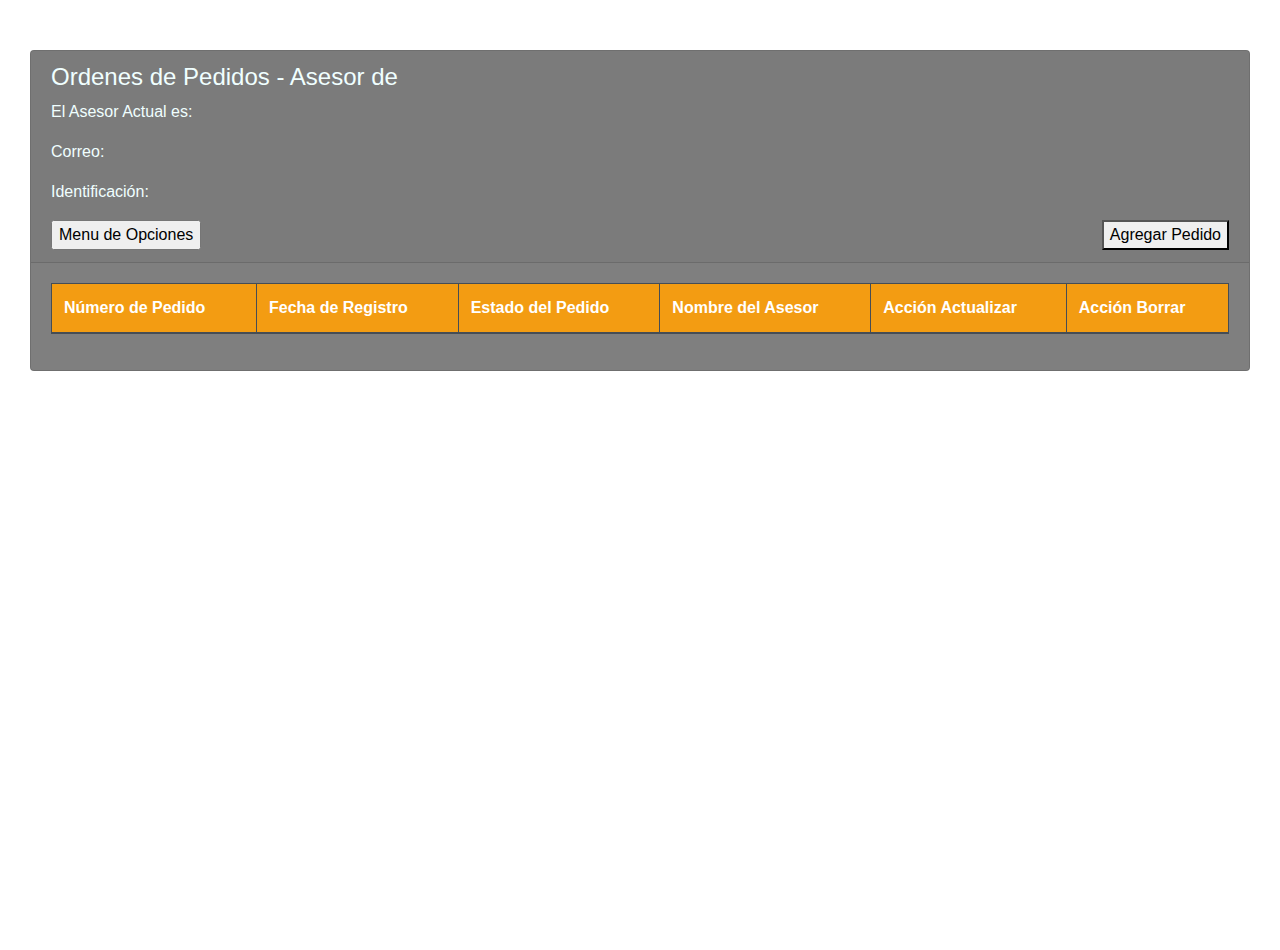
<file: target/classes/templates/ordenesAsesor.html>
<!DOCTYPE html>
<html lang="en">

<head>
    <meta charset="UTF-8" />
    <title>Registrar Ordenes - Asesor de Zona</title>
    <link rel="stylesheet" href="https://cdnjs.cloudflare.com/ajax/libs/twitter-bootstrap/4.0.0-alpha.6/css/bootstrap.min.css" />
    <link rel="stylesheet" type="text/css" href="css/ordenes.css" />
    <link rel="stylesheet" href="https://stackpath.bootstrapcdn.com/bootstrap/4.1.3/css/bootstrap.min.css" integrity="sha384-MCw98/SFnGE8fJT3GXwEOngsV7Zt27NXFoaoApmYm81iuXoPkFOJwJ8ERdknLPMO" crossorigin="anonymous">
</head>

<body>
    <!-- partial:index.partial.html -->


    <div class="container">
        <div class="mx-auto col-sm-16 main-section" id="myTab" role="tablist">

            <div class="tab-content" id="myTabContent">
                <div class="tab-pane fade show active" id="list" role="tabpanel" aria-labelledby="list-tab">
                    <div class="card">
                        <div class="card-header">
                            <h4>Ordenes de Pedidos - Asesor de <span id="zonaLogin"></span></h4>
                            <p>El Asesor Actual es: <span id="usuario2"></span> </p>
                            <p>Correo: <span id="userEmail"></span> </p>
                            <p>Identificación: <span id="userIdentification"></span> </p>


                            <button type="button" style="float: right" onclick=openFormAddO()>Agregar Pedido</button>

                            <form action="menuAsesor.html">
                                <input type="submit" value="Menu de Opciones" style="float: center" button style="margin: 20px" />
                            </form>

                        </div>



                        <div class="card-body">
                            <div class="table-responsive">
                                <table id="cloneList" class="table table-bordered table-hover table-striped table-dark ">
                                    <thead>
                                        <tr>
                                            <th scope="col">Número de Pedido</th>
                                            <th scope="col">Fecha de Registro</th>
                                            <th scope="col">Estado del Pedido</th>
                                            <th scope="col">Nombre del Asesor</th>
                                            <!-- <th scope="col">Zona</th> -->
                                            <th scope="col">Acción Actualizar</th>
                                            <th scope="col">Acción Borrar</th>
                                        </tr>
                                    </thead>
                                    <tbody id="cloneList tbody">
                                    </tbody>
                                </table>
                            </div>
                        </div>

                    </div>
                </div>
            </div>
        </div>


        <div class="form-popup-bg">
            <div class="form-container">
                <button id="btnCloseForm" class="close-button">X</button>
                <span id="tituloPedido"></span>
                <form>
                    <!-- action=""-->

                    <br>
                    <form>
                        <label for="numeroPedido">Numero de Pedido  &nbsp;&nbsp;&nbsp;&nbsp;&nbsp;&nbsp;&nbsp;&nbsp;&nbsp;&nbsp;&nbsp;&nbsp;   </label> <label for="fechaRegistro">Fecha de Registro &nbsp;&nbsp;&nbsp;&nbsp;&nbsp;&nbsp;&nbsp;&nbsp;&nbsp;&nbsp;&nbsp;&nbsp;&nbsp;</label>
                        <label for="asesor">Asesor</label>
                        <br>
                        <input class="form-group" id="numeroPedido" type="text" placeholder="Número de Pedido" required disabled>
                        <input class="form-group" id="fechaRegistro" type="text" placeholder="Fecha de Registro" required disabled>

                        <input id="asesor" type="text" placeholder="Nombre del Asesor" required disabled>
                        <label for="fechaRegistro">Estado del Pedido: </label>
                        <br>
                        <input class="form-group" id="estadoPedido" type="text" placeholder="Estado del pedido" required disabled>
                        <!--<input class="form-group" id="zona-producto" type="text" placeholder="Zona" required>-->
                    </form>
                    <div id="detallePedido">
                    </div>
                    <div class="centrada" id="id_pro" value="">
                        <button class="btn btn-default" id="btn_post_update">Guardar Estado</button>
                        <form action="inventario.html">
                            <!-- <button>Ver Stock Disponible</button> -->
                        </form>
                    </div>
            </div>
        </div>

        <div class="form1-popup-bg">
            <div class="form-container">
                <button id="btnCloseForm" class="close-button">X</button>
                <form>
                    <!-- action=""-->
                    <h3>Agregar Pedido</h3>
                    <form>
                        <!-- <input class="form-group" id="id1-producto" type="text" placeholder="Id" required> -->
                        <input class="form-group" id="fechaRegistroNuevoPedido" type="text" placeholder="Fecha de Registro" required>
                        <input class="form-group" id="asesor1" type="text" placeholder="Nombre del Asesor" required disabled>
                        <!-- <input class="form-group" id="zona1-producto" type="text" placeholder="Zona" required> -->
                        <div id="detallePedido2">

                        </div>
                        <div id="id_pro" value=""></div>
                        <button id="btn_post_create">Guardar</button>
                    </form>
            </div>
        </div>


        <!-- ventana emergente para visualizar el stock-->

        <div class="form2-popup-bg">
            <div class="form-container">
                <button id="btnCloseForm" class="close-button">X</button>
                <form>
                    <!-- action=""-->
                    <h3>Visualizar Stock</h3>
                    <form>
                        <div class="card-body">
                            <div class="table-responsive">
                                <table id="cloneStockList" class="table table-bordered table-hover table-striped table-dark ">
                                    <thead>
                                        <tr>
                                            <th scope="col">Número de Pedido</th>
                                            <th scope="col">Fecha de Registro</th>
                                            <th scope="col">Estado del Pedido</th>
                                            <th scope="col">Nombre del Asesor</th>
                                            <!-- <th scope="col">Zona</th> -->
                                            <th scope="col">Acción Actualizar</th>
                                            <th scope="col">Acción Borrar</th>
                                        </tr>
                                    </thead>
                                    <tbody id="cloneStockList tbody">
                                    </tbody>
                                </table>
                            </div>
                        </div>

                    </form>
            </div>
        </div>



        <!-- partial -->
        <script src="https://cdnjs.cloudflare.com/ajax/libs/jquery/3.1.1/jquery.min.js"></script>
        <script src="js/ordenesAsesor.js"></script>
</body>

</html>
</file>
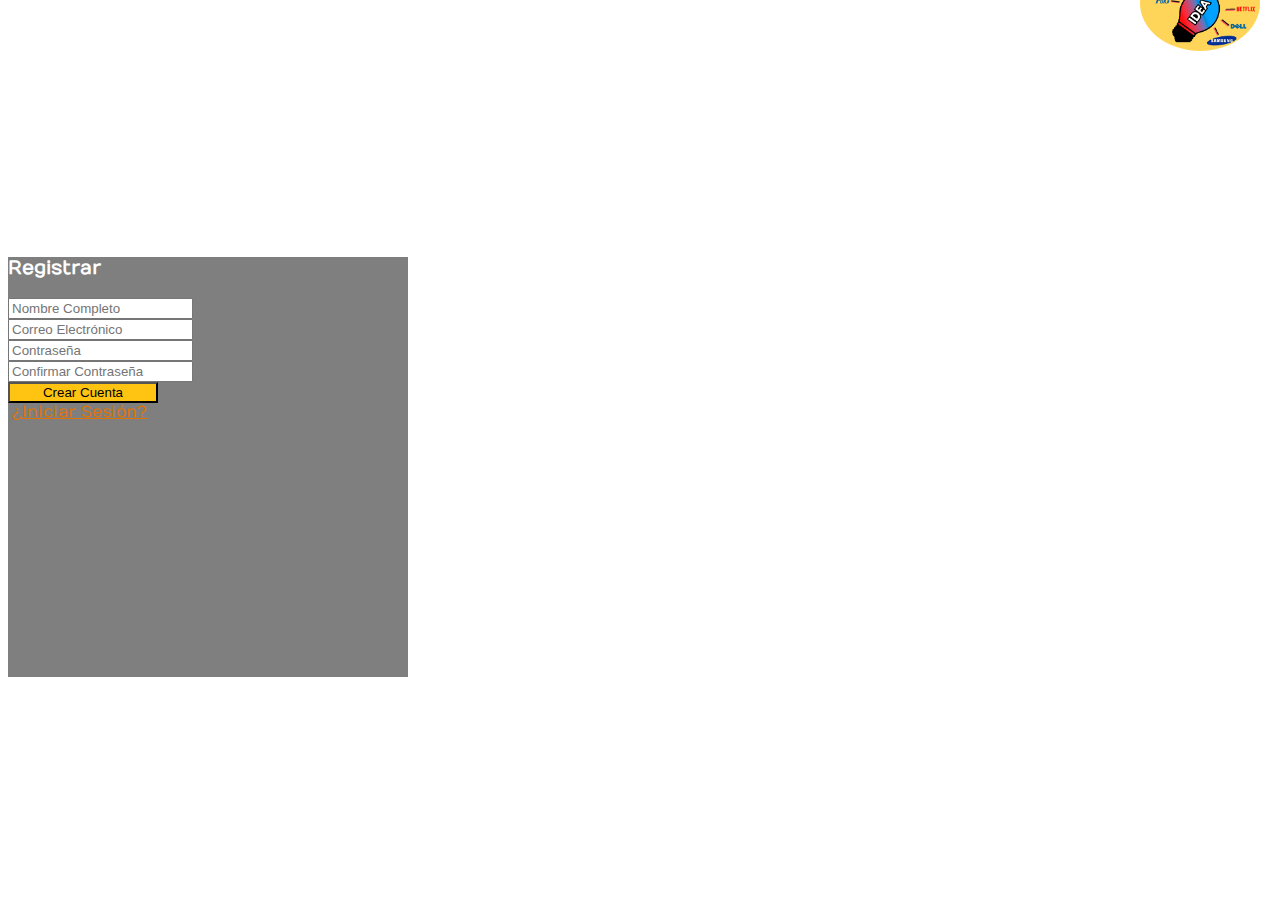
<file: target/classes/templates/register.html>
<!DOCTYPE html>
<html>

<head>
    <title>Cacharerro</title>

    <link rel="stylesheet" href="https://stackpath.bootstrapcdn.com/bootstrap/4.1.3/css/bootstrap.min.css" integrity="sha384-MCw98/SFnGE8fJT3GXwEOngsV7Zt27NXFoaoApmYm81iuXoPkFOJwJ8ERdknLPMO" crossorigin="anonymous">
    <!--<link href="https://cdn.jsdelivr.net/npm/bootstrap@5.0.0-beta1/dist/css/bootstrap.min.css" rel="stylesheet" integrity="sha384-giJF6kkoqNQ00vy+HMDP7azOuL0xtbfIcaT9wjKHr8RbDVddVHyTfAAsrekwKmP1" crossorigin="anonymous">-->

    <!--Fontawesome CDN-->
    <link rel="stylesheet" href="https://use.fontawesome.com/releases/v5.3.1/css/all.css" integrity="sha384-mzrmE5qonljUremFsqc01SB46JvROS7bZs3IO2EmfFsd15uHvIt+Y8vEf7N7fWAU" crossorigin="anonymous">
    <link rel="stylesheet" type="text/css" href="css/styles.css">
    <link rel="stylesheet" type="text/css" href="css/recursivo.css">
    <script src="https://ajax.googleapis.com/ajax/libs/jquery/3.5.1/jquery.min.js"></script>
    <script type="text/javascript" language="javascript" src="js/register.js"></script>
</head>

<body>
    <div class="container">
        <div class="d-flex justify-content-center h-100">
            <div class="card">
                <div class="card-header">
                    <h3>Registrar</h3>
                    <div class="d-flex justify-content-end social_icon">
                        <span><img id="Git" src="img/Captura.png" alt="MDN"> </span>
                    </div>
                </div>
                <div class="card-body">
                    <form action="login.html">
                        <div class="input-group form-group">
                            <div class="input-group-prepend">
                                <span class="input-group-text"><i class="fas fa-user"></i></span>
                            </div>
                            <input type="text" id="nombre" class="form-control" placeholder="Nombre Completo" required>

                        </div>
                        <div class="input-group form-group">
                            <div class="input-group-prepend">
                                <span class="input-group-text"><i class="fas fa-user"></i></span>
                            </div>
                            <input type="email" id="correo" class="form-control" placeholder="Correo Electrónico" required>

                        </div>
                        <div class="input-group form-group">
                            <div class="input-group-prepend">
                                <span class="input-group-text"><i class="fas fa-key"></i></span>
                            </div>
                            <input type="password" id="contraseña" class="form-control" placeholder="Contraseña" required>
                        </div>
                        <div class="input-group form-group">
                            <div class="input-group-prepend">
                                <span class="input-group-text"><i class="fas fa-key"></i></span>
                            </div>
                            <input type="password" id="confirmar" class="form-control" placeholder="Confirmar Contraseña" required>
                        </div>
                        <div class="alert alert-danger ocultar" id="alerta">
                            !Las contraseñas no coinciden¡
                        </div>

                    </form>
                    <div class="form-group">
                        <button id="crear" type="submit" class="btn float-right login_btn">Crear Cuenta</button>
                    </div>
                </div>
                <div class="card-footer">
                    <div class="d-flex justify-content-center links">
                        <a href="index.html">¿Iniciar Sesión?</a>

                    </div>

                </div>
            </div>
        </div>
    </div>
</body>

</html>
</file>
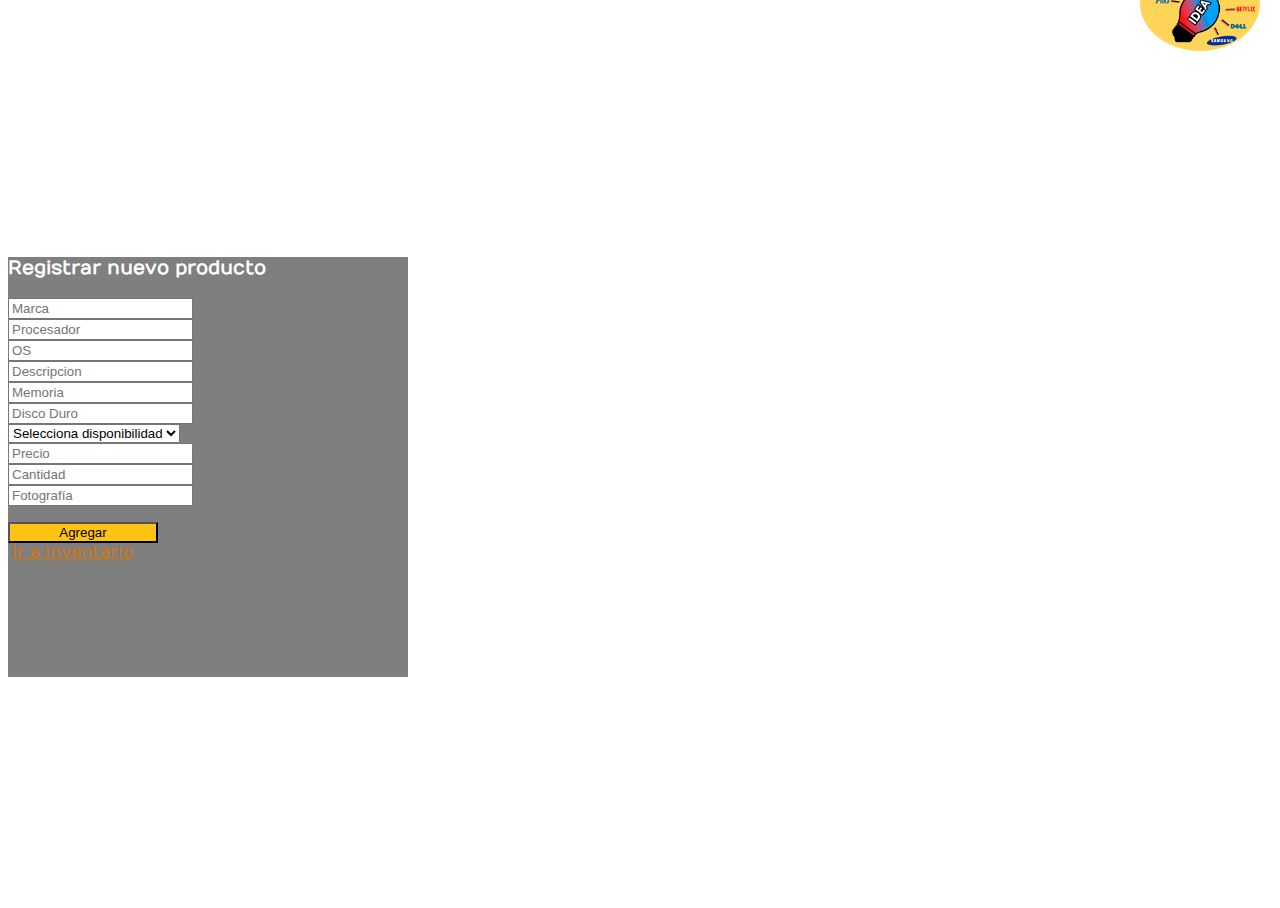
<file: target/classes/templates/registerproduct.html>
<link href="https://cdn.jsdelivr.net/npm/bootstrap@5.0.0-beta1/dist/css/bootstrap.min.css" rel="stylesheet" integrity="sha384-giJF6kkoqNQ00vy+HMDP7azOuL0xtbfIcaT9wjKHr8RbDVddVHyTfAAsrekwKmP1" crossorigin="anonymous">
<!DOCTYPE html>
<html>

<head>
    <title>Cacharerro</title>

    <link rel="stylesheet" href="https://stackpath.bootstrapcdn.com/bootstrap/4.1.3/css/bootstrap.min.css" integrity="sha384-MCw98/SFnGE8fJT3GXwEOngsV7Zt27NXFoaoApmYm81iuXoPkFOJwJ8ERdknLPMO" crossorigin="anonymous">

    <!--Fontawesome CDN-->
    <link rel="stylesheet" href="https://use.fontawesome.com/releases/v5.3.1/css/all.css" integrity="sha384-mzrmE5qonljUremFsqc01SB46JvROS7bZs3IO2EmfFsd15uHvIt+Y8vEf7N7fWAU" crossorigin="anonymous">
    <link rel="stylesheet" type="text/css" href="css/styles.css">
    <link rel="stylesheet" type="text/css" href="css/recursivo.css">
    <script src="https://ajax.googleapis.com/ajax/libs/jquery/3.5.1/jquery.min.js"></script>
    <script type="text/javascript" language="javascript" src="js/registerproduct.js"></script>
</head>

<body>
    <div class="container">
        <div class="d-flex justify-content-center h-100">
            <div class="card">
                <div class="card-header">
                    <h3>Registrar nuevo producto</h3>
                    <div class="d-flex justify-content-end social_icon">
                        <span><img id="Git" src="img/Captura.png" alt="MDN">  </span>
                    </div>
                </div>
                <div class="card-body">
                    <form action="login.html">
                        <div class="input-group form-group">
                            <div class="input-group-prepend">
                                <span class="input-group-text"><i class="far fa-copyright"></i></span>
                            </div>
                            <input type="brand_Prod" id="brand_Prod" class=" form-control " placeholder="Marca " required>
                        </div>

                        <div class="input-group form-group ">
                            <div class="input-group-prepend ">
                                <span class="input-group-text "><i class="fas fa-microchip "></i></span>
                            </div>
                            <input type="procesor_Prod " id="procesor_Prod " class="form-control " placeholder="Procesador " required>
                        </div>

                        <div class="input-group form-group ">
                            <div class="input-group-prepend ">
                                <span class="input-group-text "><i class="fas fa-desktop "></i></span>
                            </div>
                            <input type="os_Prod " id="os_Prod " class="form-control " placeholder="OS " required>
                        </div>

                        <div class="input-group form-group ">
                            <div class="input-group-prepend ">
                                <span class="input-group-text "><i class="fas fa-comments "></i></span>
                            </div>
                            <input type="description_Prod " id="description_Prod " class="form-control " placeholder="Descripcion " required>
                        </div>

                        <div class="input-group form-group ">
                            <div class="input-group-prepend ">
                                <span class="input-group-text "><i class="fas fa-memory "></i></span>
                            </div>
                            <input type="memory_Prod " id="memory_Prod " class="form-control " placeholder="Memoria " required>
                        </div>

                        <div class="input-group form-group ">
                            <div class="input-group-prepend ">
                                <span class="input-group-text "><i class="fas fa-hdd "></i></span>
                            </div>
                            <input type="hardDrive_Prod " id="hardDrive_Prod " class="form-control " placeholder="Disco Duro " required>
                        </div>

                        <div class="input-group form-group ">
                            <div class="input-group-prepend ">
                                <span class="input-group-text "><i class="fab fa-stack-overflow "></i></span>
                            </div>
                            <select name="availability_Prod " id="availability_Prod " class="form-control " required>
                                <option selected value=" ">Selecciona disponibilidad</option>
                                <option value="disponible ">Disponible</option>
                                <option value="noDisponible ">No disponible</option>
                            </select>
                        </div>

                        <div class="input-group form-group ">
                            <div class="input-group-prepend ">
                                <span class="input-group-text "><i class="fas fa-dollar-sign "></i></span>
                            </div>
                            <input type="price_Prod " id="price_Prod " class="form-control " placeholder="Precio " required>
                        </div>

                        <div class="input-group form-group ">
                            <div class="input-group-prepend ">
                                <span class="input-group-text "><i class="far fa-copy "></i></span>
                            </div>
                            <input type="quantity_Prod " id="quantity_Prod " class="form-control " placeholder="Cantidad " required>
                        </div>

                        <div class="input-group form-group ">
                            <div class="input-group-prepend ">
                                <span class="input-group-text "><i class="far fa-image "></i></span>
                            </div>
                            <input type="photography_Prod " id="photography_Prod " class="form-control " placeholder="Fotografía " required>
                        </div>


                    </form>
                    <div class="form-group ">
                        <button id="agregarproducto " type="submit " onclick="validarVacios()" class="btn float-right login_btn "> Agregar</button >
					</div>
			</div>
			<div class="card-footer ">
				<div class="d-flex justify-content-center links ">
					<a  href="Inventario.html ">Ir a inventario</a>
                    
				</div>
				
			</div>
		</div>
	</div>
</div>
</body>
</html>
</file>
<file: target/classes/templates/css/styles.css>
@import url('https://fonts.googleapis.com/css?family=Numans');

html,body{
background-image: url('http://getwallpapers.com/wallpaper/full/a/5/d/544750.jpg');
background-size: cover;
background-repeat: no-repeat;
height: 100%;
font-family: 'Numans', sans-serif;
}

.container{
height: 100%;
align-content: center;
}

.card{
height: 370px;
margin-top: auto;
margin-bottom: auto;
width: 400px;
background-color: rgba(0,0,0,0.5) !important;
}

.social_icon span{
font-size: 60px;
margin-left: 10px;
color: #FFC312;
}

.social_icon span:hover{
color: white;
cursor: pointer;
}

.card-header h3{
color: white;
}

.card-header h5{
    color: white;
    text-align: center;
    }

#Git{
    left: 0%;
    width: 120px;
    background-color: #ffd559;
	border-radius: 50%;
    transition: transform 80ms ease-in;
    background-image: linear-gradient(90deg, var(--blue) 0%, var(--lightblue) 74%);
}

.social_icon{
position: absolute;
right: 20px;
top: -45px;
}

.input-group-prepend span{
width: 50px;
background-color: #FFC312;
color: black;
border:0 !important;
}

input:focus{
outline: 0 0 0 0  !important;
box-shadow: 0 0 0 0 !important;

}

.remember{
color: white;
}

.remember input
{
width: 20px;
height: 20px;
margin-left: 15px;
margin-right: 5px;
}

.login_btn{
color: black;
background-color: #FFC312;
width: 150px;
}

.login_btn:hover{
color: black;
background-color: white;
}

.links{
color: white;
}

.links a{
margin-left: 4px;
}
.card-footer a
{
    
   color: #DF7401;
}
.msj:before{
    width: 0;
    height: 0;
    content:"";
    top:-5px;
    left:-14px;
    position:relative;
    border-style: solid;
    border-width: 0 13px 13px 0;
    border-color: transparent #ffffff transparent transparent;            
}
.msj-rta:after{
    width: 0;
    height: 0;
    content:"";
    top:-5px;
    left:14px;
    position:relative;
    border-style: solid;
    border-width: 13px 13px 0 0;
    border-color: whitesmoke transparent transparent transparent;           
}  

.inicio_btn {
    color: black;
    background-color: #FFC312;
    width: 300px;
}

.login_btn:hover {
    color: black;
    background-color: white;
}

.inicio_btn:hover {
    color: black;
    background-color: white;
}
</file>
<file: target/classes/templates/css/bienvenido.css>
@import url('https://fonts.googleapis.com/css2?family=Montserrat:wght@100;200;300;400;500;600;700;800&family=Poppins:wght@100;200;300;400;500;600;700;800&display=swap');

/** CONTAINER **/

.container {
    z-index: 1;
}

.header {
    z-index: 2;
}

.container-all {
    width: 100%;
    height: 100%;
    position: fixed;
    top: 50%;
    left: 50%;
    transform: translate(-50%, -50.1%);
    visibility: hidden;
    opacity: 0;
    transition: all 600ms ease;
    padding: 30px;
}


.active {
    background-color: rgba(0, 0, 0, 0.6);
    visibility: visible;
    opacity: 1;
}

.active .popup {
    top: 50%;
    left: 50%;
    transform: rotate(0deg) translate(-50%, -50%);
    visibility: visible;
}


/** POPUP **/

.popup {
    width: 100%;
    max-width: 800px;
    height: auto;
    position: relative;
    display: flex;
    top: -80%;
    left: -80%;
    transform: rotate(90deg) translate(-150%, 230%);
    background: #B0E0E6;
    padding: 30px;
    padding-right: 0px;
    border-radius: 20px;
    border: 1px solid rgba(0, 0, 0, 0.6);
    transition: all 600ms ease;
    visibility: hidden;
}

.contenedor-popup h3 {
    font-family: 'Poppins';
    font-weight: 700;
    font-size: 36px;
    margin-bottom: 20px;
}

.contenedor-popup {
    padding-left: 17px;
    width: 100%;
    text-align: center;
}

.form-control {
    margin-bottom: 10px;
}

a.btn-submit {
    position: relative;
    top: 10px;
}

.btn-exit-popup {
    font-weight: 900;
    width: 50px;
    height: 50px;
    position: relative;
    top: -40px;
    left: 10px;
    background: #000;
    color: #fff;
    padding: 12px 19px;
    border-radius: 50%;
}

#usuario {
    color: #000080;
}
</file>
<file: target/classes/templates/css/AdminUsuarios.css>
@font-face {
    font-family: "Roboto";
    font-style: normal;
    font-weight: 300;
    src: url(https://fonts.gstatic.com/s/roboto/v29/KFOlCnqEu92Fr1MmSU5fBBc9.ttf) format("truetype");
}

@font-face {
    font-family: "Roboto";
    font-style: normal;
    font-weight: 500;
    src: url(https://fonts.gstatic.com/s/roboto/v29/KFOlCnqEu92Fr1MmEU9fBBc9.ttf) format("truetype");
}

html,
body {
    background-image: url("http://getwallpapers.com/wallpaper/full/a/5/d/544750.jpg");
    background-size: cover;
    background-repeat: no-repeat;
    height: 100%;
    font-family: "Numans", sans-serif;
}

.form-popup-bg {
    position: absolute;
    top: 0;
    left: 0;
    right: 0;
    bottom: 0;
    display: flex;
    flex-direction: column;
    align-content: center;
    justify-content: center;
}

.form1-popup-bg {
    position: absolute;
    top: 0;
    left: 0;
    right: 0;
    bottom: 0;
    display: flex;
    flex-direction: column;
    align-content: center;
    justify-content: center;
}

.form-popup-bg {
    position: fixed;
    left: 0;
    top: 0;
    height: 100%;
    width: 100%;
    background-color: rgba(94, 110, 141, 0.9);
    opacity: 0;
    visibility: hidden;
    -webkit-transition: opacity 3s 0s, visibility 3s 0.3s;
    -moz-transition: opacity 3s 0s, visibility 3s 0.3s;
    transition: opacity 3s 0s, visibility 3s 0.3s;
    overflow-y: auto;
    z-index: 10000;
}

.form1-popup-bg {
    position: fixed;
    left: 0;
    top: 0;
    height: 100%;
    width: 100%;
    background-color: rgba(94, 110, 141, 0.9);
    opacity: 0;
    visibility: hidden;
    -webkit-transition: opacity 3s 0s, visibility 3s 0.3s;
    -moz-transition: opacity 3s 0s, visibility 3s 0.3s;
    transition: opacity 3s 0s, visibility 3s 0.3s;
    overflow-y: auto;
    z-index: 10000;
}

.form-popup-bg.is-visible {
    opacity: 1;
    visibility: visible;
    -webkit-transition: opacity 3s 0s, visibility 3s 0s;
    -moz-transition: opacity 3s 0s, visibility 3s 0s;
    transition: opacity 3s 0s, visibility 3s 0s;
}

.form1-popup-bg.is-visible {
    opacity: 1;
    visibility: visible;
    -webkit-transition: opacity 3s 0s, visibility 3s 0s;
    -moz-transition: opacity 3s 0s, visibility 3s 0s;
    transition: opacity 3s 0s, visibility 3s 0s;
}

.form-container {
    background-color: #2d3638;
    border-radius: 10px;
    box-shadow: 0 10px 20px rgba(0, 0, 0, 0.19), 0 6px 6px rgba(0, 0, 0, 0.23);
    display: flex;
    flex-direction: column;
    width: 100%;
    max-width: 700px;
    margin-left: auto;
    margin-right: auto;
    position: relative;
    padding: 40px;
    color: #fff;
}

.close-button {
    background: none;
    color: #fff;
    width: 40px;
    height: 40px;
    position: absolute;
    top: 0;
    right: 0;
    border: solid 1px #fff;
}

.form-popup-bg:before {
    content: "";
    background-color: #fff;
    opacity: 0.25;
    position: absolute;
    top: 0;
    left: 0;
    right: 0;
    bottom: 0;
}

.form1-popup-bg:before {
    content: "";
    background-color: #fff;
    opacity: 0.25;
    position: absolute;
    top: 0;
    left: 0;
    right: 0;
    bottom: 0;
}

.card {
    max-width: 1250px;
    min-width: 300px;
    width: auto;
}

.card-header h3 {
    color: white;
}

.social_icon span:hover {
    color: white;
    cursor: pointer;
}

.container {
    width: auto;
    max-width: 1250px;
    margin-top: 50px;
}

.card {
    height: 400px;
    margin-top: auto;
    margin-bottom: auto;
    width: auto;
    background-color: rgba(0, 0, 0, 0.5) !important;
}

.card-header h3 {
    color: white;
}

th {
    background-color: #F39C12;
}

.card-header {
    color: azure;
}

.btn1 {
    background-color: blueviolet;
    border-radius: 20px;
    border: 1px solid var(--lightblue);
    color: var(--gray);
    cursor: pointer;
    font-size: 0.8rem;
    font-weight: bold;
    letter-spacing: 0.1rem;
    padding: 0.9rem 4rem;
    text-transform: uppercase;
    transition: transform 180ms ease-in;
}
</file>
<file: target/classes/templates/css/inventario.css>
@font-face {
    font-family: "Roboto";
    font-style: normal;
    font-weight: 300;
    src: url(https://fonts.gstatic.com/s/roboto/v29/KFOlCnqEu92Fr1MmSU5fBBc9.ttf) format("truetype");
}

@font-face {
    font-family: "Roboto";
    font-style: normal;
    font-weight: 500;
    src: url(https://fonts.gstatic.com/s/roboto/v29/KFOlCnqEu92Fr1MmEU9fBBc9.ttf) format("truetype");
}

html,
body {
    background-image: url("http://getwallpapers.com/wallpaper/full/a/5/d/544750.jpg");
    background-size: cover;
    background-repeat: no-repeat;
    height: 100%;
    font-family: "Numans", sans-serif;
}

.form-popup-bg {
    position: absolute;
    top: 0;
    left: 0;
    right: 0;
    bottom: 0;
    display: flex;
    flex-direction: column;
    align-content: center;
    justify-content: center;
}

.form1-popup-bg {
    position: absolute;
    top: 0;
    left: 0;
    right: 0;
    bottom: 0;
    display: flex;
    flex-direction: column;
    align-content: center;
    justify-content: center;
}

.form-popup-bg {
    position: fixed;
    left: 0;
    top: 0;
    height: 100%;
    width: 100%;
    background-color: rgba(94, 110, 141, 0.9);
    opacity: 0;
    visibility: hidden;
    -webkit-transition: opacity 3s 0s, visibility 3s 0.3s;
    -moz-transition: opacity 3s 0s, visibility 3s 0.3s;
    transition: opacity 3s 0s, visibility 3s 0.3s;
    overflow-y: auto;
    z-index: 10000;
}

.form1-popup-bg {
    position: fixed;
    left: 0;
    top: 0;
    height: 100%;
    width: 100%;
    background-color: rgba(94, 110, 141, 0.9);
    opacity: 0;
    visibility: hidden;
    -webkit-transition: opacity 3s 0s, visibility 3s 0.3s;
    -moz-transition: opacity 3s 0s, visibility 3s 0.3s;
    transition: opacity 3s 0s, visibility 3s 0.3s;
    overflow-y: auto;
    z-index: 10000;
}

.form-popup-bg.is-visible {
    opacity: 1;
    visibility: visible;
    -webkit-transition: opacity 3s 0s, visibility 3s 0s;
    -moz-transition: opacity 3s 0s, visibility 3s 0s;
    transition: opacity 3s 0s, visibility 3s 0s;
}

.form1-popup-bg.is-visible {
    opacity: 1;
    visibility: visible;
    -webkit-transition: opacity 3s 0s, visibility 3s 0s;
    -moz-transition: opacity 3s 0s, visibility 3s 0s;
    transition: opacity 3s 0s, visibility 3s 0s;
}

.form-container {
    background-color: #2d3638;
    border-radius: 10px;
    box-shadow: 0 10px 20px rgba(0, 0, 0, 0.19), 0 6px 6px rgba(0, 0, 0, 0.23);
    display: flex;
    flex-direction: column;
    width: 100%;
    max-width: 700px;
    margin-left: auto;
    margin-right: auto;
    position: relative;
    padding: 40px;
    color: #fff;
}

.close-button {
    background: none;
    color: #fff;
    width: 40px;
    height: 40px;
    position: absolute;
    top: 0;
    right: 0;
    border: solid 1px #fff;
}

.form-popup-bg:before {
    content: "";
    background-color: #fff;
    opacity: 0.25;
    position: absolute;
    top: 0;
    left: 0;
    right: 0;
    bottom: 0;
}

.form1-popup-bg:before {
    content: "";
    background-color: #fff;
    opacity: 0.25;
    position: absolute;
    top: 0;
    left: 0;
    right: 0;
    bottom: 0;
}

.card {
    max-width: 1250px;
    min-width: 300px;
    width: auto;
}

.card-header h3 {
    color: white;
}

.social_icon span:hover {
    color: white;
    cursor: pointer;
}

.container {
    width: auto;
    max-width: 1250px;
    margin-top: 50px;
}

.card {
    height: 400px;
    margin-top: auto;
    margin-bottom: auto;
    width: auto;
    background-color: rgba(0, 0, 0, 0.5) !important;
}

.card-header h3 {
    color: white;
}

th {
    background-color: #F39C12;
}

.card-header {
    color: azure;
}

.btn1 {
    background-color: blueviolet;
    border-radius: 20px;
    border: 1px solid var(--lightblue);
    color: var(--gray);
    cursor: pointer;
    font-size: 0.8rem;
    font-weight: bold;
    letter-spacing: 0.1rem;
    padding: 0.9rem 4rem;
    text-transform: uppercase;
    transition: transform 180ms ease-in;
}
</file>
<file: target/classes/templates/css/ordenes.css>
@font-face {
    font-family: "Roboto";
    font-style: normal;
    font-weight: 300;
    src: url(https://fonts.gstatic.com/s/roboto/v29/KFOlCnqEu92Fr1MmSU5fBBc9.ttf) format("truetype");
}

@font-face {
    font-family: "Roboto";
    font-style: normal;
    font-weight: 500;
    src: url(https://fonts.gstatic.com/s/roboto/v29/KFOlCnqEu92Fr1MmEU9fBBc9.ttf) format("truetype");
}

html,
body {
    background-image: url("http://getwallpapers.com/wallpaper/full/a/5/d/544750.jpg");
    background-size: cover;
    background-repeat: no-repeat;
    height: 100%;
    font-family: "Numans", sans-serif;
}

.form-popup-bg {
    position: absolute;
    top: 0;
    left: 0;
    right: 0;
    bottom: 0;
    display: flex;
    flex-direction: column;
    align-content: center;
    justify-content: center;
}

.form1-popup-bg {
    position: absolute;
    top: 0;
    left: 0;
    right: 0;
    bottom: 0;
    display: flex;
    flex-direction: column;
    align-content: center;
    justify-content: center;
}

.form2-popup-bg {
    position: absolute;
    top: 0;
    left: 0;
    right: 0;
    bottom: 0;
    display: flex;
    flex-direction: column;
    align-content: center;
    justify-content: center;
}

.form-popup-bg {
    position: fixed;
    left: 0;
    top: 0;
    height: 100%;
    width: 100%;
    background-color: rgba(94, 110, 141, 0.9);
    opacity: 0;
    visibility: hidden;
    -webkit-transition: opacity 0.3s 0s, visibility 3s 0.3s;
    -moz-transition: opacity 0.3s 0s, visibility 3s 0.3s;
    transition: opacity 0.3s 0s, visibility 3s 0.3s;
    overflow-y: auto;
    z-index: 10000;
}

.form1-popup-bg {
    position: fixed;
    left: 0;
    top: 0;
    height: 100%;
    width: 100%;
    background-color: rgba(94, 110, 141, 0.9);
    opacity: 0;
    visibility: hidden;
    -webkit-transition: opacity 0.3s 0s, visibility 3s 0.3s;
    -moz-transition: opacity 0.3s 0s, visibility 3s 0.3s;
    transition: opacity 0.3s 0s, visibility 3s 0.3s;
    overflow-y: auto;
    z-index: 10000;
}

.form2-popup-bg {
    position: fixed;
    left: 0;
    top: 0;
    height: 100%;
    width: 100%;
    background-color: rgba(94, 110, 141, 0.9);
    opacity: 0;
    visibility: hidden;
    -webkit-transition: opacity 0.3s 0s, visibility 3s 0.3s;
    -moz-transition: opacity 0.3s 0s, visibility 3s 0.3s;
    transition: opacity 0.3s 0s, visibility 3s 0.3s;
    overflow-y: auto;
    z-index: 10000;
}

.form-popup-bg.is-visible {
    opacity: 1;
    visibility: visible;
    -webkit-transition: opacity 0.3s 0s, visibility 3s 0s;
    -moz-transition: opacity 0.3s 0s, visibility 3s 0s;
    transition: opacity 0.3s 0s, visibility 3s 0s;
}

.form1-popup-bg.is-visible {
    opacity: 1;
    visibility: visible;
    -webkit-transition: opacity 0.3s 0s, visibility 3s 0s;
    -moz-transition: opacity 0.3s 0s, visibility 3s 0s;
    transition: opacity 0.3s 0s, visibility 3s 0s;
}

.form2-popup-bg.is-visible {
    opacity: 1;
    visibility: visible;
    -webkit-transition: opacity 0.3s 0s, visibility 3s 0s;
    -moz-transition: opacity 0.3s 0s, visibility 3s 0s;
    transition: opacity 0.3s 0s, visibility 3s 0s;
}

.form-container {
    background-color: #2d3638;
    border-radius: 10px;
    box-shadow: 0 10px 20px rgba(0, 0, 0, 0.19), 0 6px 6px rgba(0, 0, 0, 0.23);
    display: flex;
    flex-direction: column;
    width: 100%;
    max-width: 700px;
    margin-left: auto;
    margin-right: auto;
    position: relative;
    padding: 40px;
    color: #fff;
}

.close-button {
    background: none;
    color: #fff;
    width: 40px;
    height: 40px;
    position: absolute;
    top: 0;
    right: 0;
    border: solid 1px #fff;
}

.form-popup-bg:before {
    content: "";
    background-color: #fff;
    opacity: 0.25;
    position: absolute;
    top: 0;
    left: 0;
    right: 0;
    bottom: 0;
}

.form1-popup-bg:before {
    content: "";
    background-color: #fff;
    opacity: 0.25;
    position: absolute;
    top: 0;
    left: 0;
    right: 0;
    bottom: 0;
}

.form2-popup-bg:before {
    content: "";
    background-color: #fff;
    opacity: 0.25;
    position: absolute;
    top: 0;
    left: 0;
    right: 0;
    bottom: 0;
}

.card {
    max-width: 1250px;
    min-width: 300px;
    width: auto;
}

.card-header h3 {
    color: white;
}

.social_icon span:hover {
    color: white;
    cursor: pointer;
}

.container {
    width: auto;
    max-width: 1250px;
    margin-top: 50px;
}

.card {
    height: auto;
    margin-top: auto;
    margin-bottom: auto;
    width: auto;
    background-color: rgba(0, 0, 0, 0.5) !important;
}

.card-header h3 {
    color: white;
}

th {
    background-color: #F39C12;
}

.card-header {
    color: azure;
}

.btn1 {
    background-color: blueviolet;
    border-radius: 20px;
    border: 1px solid var(--lightblue);
    color: var(--gray);
    cursor: pointer;
    font-size: 0.8rem;
    font-weight: bold;
    letter-spacing: 0.1rem;
    padding: 0.9rem 4rem;
    text-transform: uppercase;
    transition: transform 180ms ease-in;
}

#detallePedido {
    margin: auto;
    width: 100%;
    height: 300px;
}

.f1 {
    text-align: center;
    height: 35px;
    padding-top: 7px;
    font-family: Arial;
    font-size: 14px;
    background-color: #cccccc;
    color: #000000;
}

.f2 {
    text-align: center;
    height: 35px;
    padding-top: 7px;
    font-family: Arial;
    font-size: 14px;
    background-color: #56ecec;
    color: #000000;
}

.centrada {
    margin: auto;
    width: 100%;
    text-align: center;
    vertical-align: middle;
    min-height: 40px;
    height: auto;
}
</file>
<file: target/classes/templates/css/recursivo.css>
#Git{
    left: 0%;
    width: 120px;

}
.card{
   height: 420px;
}
#alerta{
    display:none;

}
</file>
